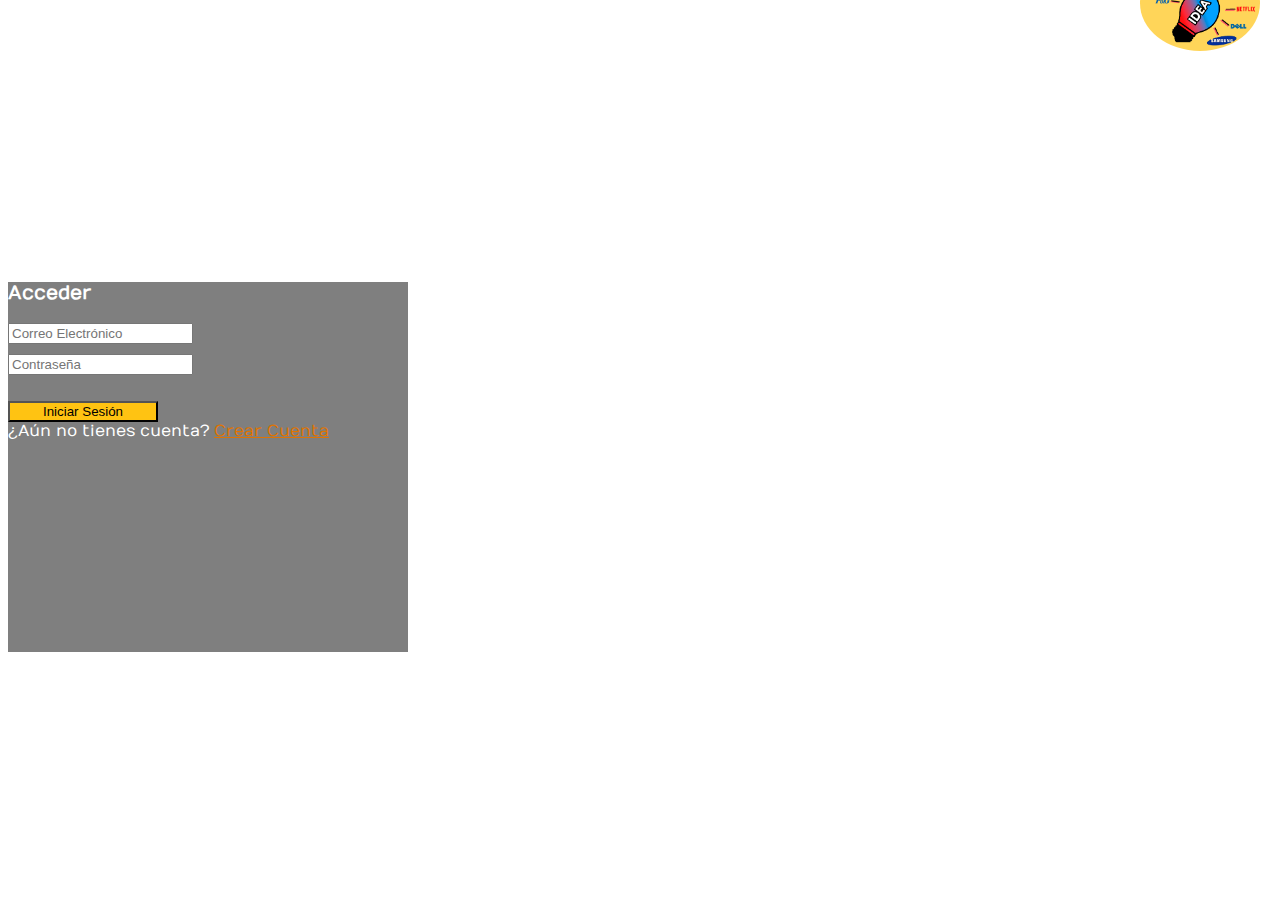
<file: target/classes/templates/index.html>
<link href="https://cdn.jsdelivr.net/npm/bootstrap@5.0.0-beta1/dist/css/bootstrap.min.css" rel="stylesheet" integrity="sha384-giJF6kkoqNQ00vy+HMDP7azOuL0xtbfIcaT9wjKHr8RbDVddVHyTfAAsrekwKmP1" crossorigin="anonymous">

<!DOCTYPE html>
<html>

<head>
    <title>Cacharerro</title>

    <link rel="stylesheet" href="https://stackpath.bootstrapcdn.com/bootstrap/4.1.3/css/bootstrap.min.css" integrity="sha384-MCw98/SFnGE8fJT3GXwEOngsV7Zt27NXFoaoApmYm81iuXoPkFOJwJ8ERdknLPMO" crossorigin="anonymous">

    <!--Fontawesome CDN-->
    <link rel="stylesheet" href="https://use.fontawesome.com/releases/v5.3.1/css/all.css" integrity="sha384-mzrmE5qonljUremFsqc01SB46JvROS7bZs3IO2EmfFsd15uHvIt+Y8vEf7N7fWAU" crossorigin="anonymous">
    <link rel="stylesheet" type="text/css" href="css/styles.css">
    <link rel="stylesheet" type="text/css" href="css/bienvenido.css">
    <script src="https://ajax.googleapis.com/ajax/libs/jquery/3.5.1/jquery.min.js"></script>
    <script type="text/javascript" language="javascript" src="js/login.js"></script>
    <script type="text/javascript" language="javascript" src="js/popup.js"></script>
</head>

<body>
    <div class="container">
        <div class="d-flex justify-content-center h-100">
            <div class="card">
                <div class="card-header">
                    <h3>Acceder</h3>
                    <div class="d-flex justify-content-end social_icon">
                        <span><img id="Git" src="img/Captura.png" alt="MDN">  </span>
                    </div>
                </div>
                <div class="card-body">
                    <form>
                        <div class="input-group form-group">
                            <div class="input-group-prepend">
                                <span class="input-group-text"><i class="fas fa-user"></i></span>
                            </div>
                            <input type="email" id="correo" class="form-control" placeholder="Correo Electrónico" required>

                        </div>
                        <div class="input-group form-group">
                            <div class="input-group-prepend">
                                <span class="input-group-text"><i class="fas fa-key"></i></span>
                            </div>
                            <input type="password" id="contraseña" class="form-control" placeholder="Contraseña" required>
                        </div>

                    </form>
                    <div class="form-group">
                        <a id="win-container"> <input type="submit" id="iniciar" value="Iniciar Sesión" class="btn float-right login_btn"></a>
                        <!-- <a href='#container-all'> <input type="submit" id="iniciar" value="Iniciar Sesión" class="btn float-right login_btn"></a> -->
                    </div>
                </div>
                <div class="card-footer">
                    <div class="d-flex justify-content-center links">
                        ¿Aún no tienes cuenta?<a href="register.html">Crear Cuenta</a>
                    </div>


                </div>
            </div>
        </div>

        <div class="container-all" id="container-all">

            <div class="popup" id="popup">
                <div class='contenedor-popup'>
                    <h3>Bienvenido Administrador</h3>
                    <form action="">
                        <span><img id="Git" src="img/perfil.jpg" alt="MDN">  </span>
                        <div class="contenedor-inputs" id="usuario">

                        </div>
                    </form>
                </div>
                <div>
                    <form action="AdminUsuarios.html">
                        <a><input type="submit" value="Administración de Usuarios" class="btn float-right inicio_btn" button style="margin: 10px" /></a>
                    </form>
                    <p></p>
                    <form action="inventario.html">
                        <a><input type="submit" value="Administración de Productos" class="btn float-right inicio_btn" button style="margin: 10px" /></a>
                    </form>

                </div>
                <a href="#" id="btn-exit-popup" onclick="popupclose()" class="btn-exit-popup"><span>x</span></a>
            </div>
        </div>

        <!--pop up usuario Estandar-->
        <div class="container-all" id="container1-all">

            <div class="popup" id="popup">
                <div class='contenedor-popup'>
                    <h3>Bienvenido Usuario</h3>
                    <form action="">
                        <span><img id="Git" src="img/perfil.jpg" alt="MDN">  </span>
                        <div class="contenedor-inputs" id="usuario1">

                        </div>
                    </form>
                </div>
                <div>
                    <form action="menuEstandar.html">
                        <a><input type="submit" value="Menú Estándar" class="btn float-right inicio_btn" button style="margin: 10px" /></a>
                    </form>
                </div>
                <a href="#" id="btn-exit-popup" onclick="popupclose1()" class="btn-exit-popup"><span>x</span></a>
            </div>
        </div>

        <!--pop up usuario Coordinador-->
        <div class="container-all" id="container2-all">

            <div class="popup" id="popup">
                <div class='contenedor-popup'>
                    <h3>Bienvenido Coordinador</h3>
                    <form action="">
                        <span><img id="Git" src="img/perfil.jpg" alt="MDN">  </span>
                        <div class="contenedor-inputs" id="usuario2">

                        </div>
                        <div class="contenedor-inputs" id="zonaLogin"></div>
                    </form>

                </div>
                <div>
                    <form action="ordenes.html">
                        <a><input type="submit" value="Gestion de Ordenes" class="btn float-right inicio_btn" button style="margin: 10px" /></a>
                    </form>

                    <p></p>

                    <form action="index.html">
                        <a><input type="submit" value="Cerrar Sesión" class="btn float-right inicio_btn" button style="margin: 10px" /></a>
                    </form>
                </div>

                <a href="#" id="btn-exit-popup" onclick="popupclose2()" class="btn-exit-popup"><span>x</span></a>
            </div>
        </div>

        <!--pop up usuario Asesor Comercial-->
        <div class="container-all" id="container3-all">

            <div class="popup" id="popup">
                <div class='contenedor-popup'>
                    <h3>Bienvenido Asesor</h3>
                    <form action="">
                        <span><img id="Git" src="img/perfil.jpg" alt="MDN"> </span>
                        <div class="contenedor-inputs" id="usuario3">

                        </div>
                        <div class="contenedor-inputs" id="zonaLogin"></div>
                    </form>

                </div>
                <div>
                    <form action="ordenesAsesor.html">
                        <a><input type="submit" value="Creación de Ordenes" class="btn float-right inicio_btn" button style="margin: 10px" /></a>
                    </form>

                    <p></p>

                    <form action="index.html">
                        <a><input type="submit" value="Cerrar Sesión" class="btn float-right inicio_btn" button style="margin: 10px" /></a>
                    </form>
                </div>

                <a href="#" id="btn-exit-popup" onclick="popupclose3()" class="btn-exit-popup"><span>x</span></a>
            </div>
        </div>

    </div>
</body>

</html>
</file>
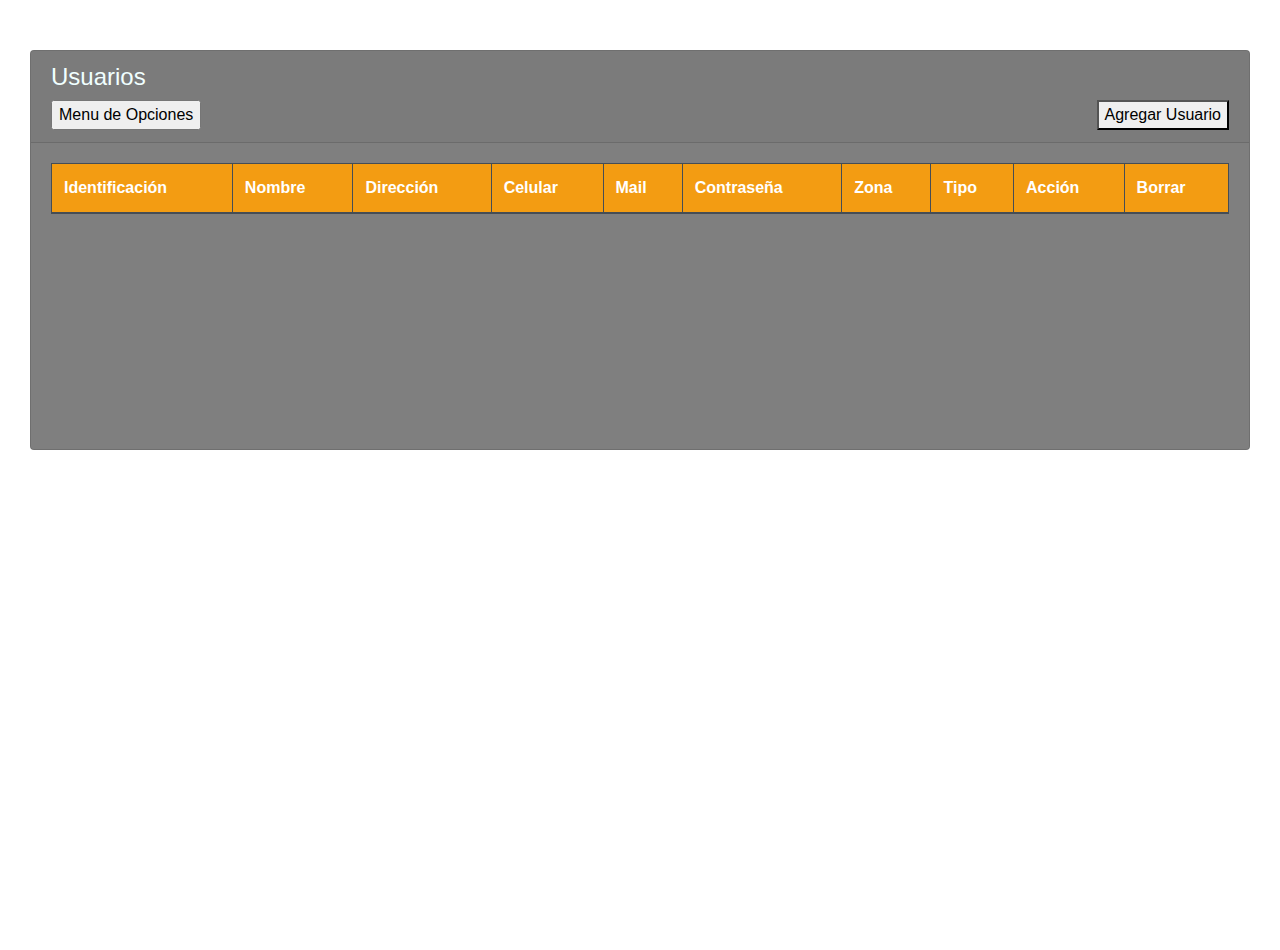
<file: target/classes/templates/AdminUsuarios.html>
<!DOCTYPE html>
<html lang="en">

<head>
    <meta charset="UTF-8" />
    <title>Administrar Usuarios</title>
    <link rel="stylesheet" href="https://cdnjs.cloudflare.com/ajax/libs/twitter-bootstrap/4.0.0-alpha.6/css/bootstrap.min.css" />
    <link rel="stylesheet" type="text/css" href="css/AdminUsuarios.css" />
    <link rel="stylesheet" href="https://stackpath.bootstrapcdn.com/bootstrap/4.1.3/css/bootstrap.min.css" integrity="sha384-MCw98/SFnGE8fJT3GXwEOngsV7Zt27NXFoaoApmYm81iuXoPkFOJwJ8ERdknLPMO" crossorigin="anonymous">
</head>

<body>
    <!-- partial:index.partial.html -->


    <div class="container">
        <div class="mx-auto col-sm-16 main-section" id="myTab" role="tablist">

            <div class="tab-content" id="myTabContent">

                <div class="tab-pane fade show active" id="list" role="tabpanel" aria-labelledby="list-tab">
                    <div class="card">

                        <div class="card-header">
                            <h4>Usuarios</h4>
                            <div>
                                <button type="button" style="float: right" onclick=openFormAdd() id="save">Agregar Usuario</button></div>

                            <form action="menuAdmin.html">
                                <input type="submit" value="Menu de Opciones" style="float: center" button style="margin: 20px" />
                            </form>
                        </div>



                        <div class="card-body">
                            <div class="table-responsive">
                                <table id="cloneList" class="table table-bordered table-hover table-striped table-dark ">
                                    <thead>
                                        <tr>
                                            <th scope="col">Identificación</th>
                                            <th scope="col">Nombre</th>
                                            <th scope="col">Dirección</th>
                                            <th scope="col">Celular</th>
                                            <th scope="col">Mail</th>
                                            <th scope="col">Contraseña</th>
                                            <th scope="col">Zona</th>
                                            <th scope="col">Tipo</th>
                                            <th scope="col">Acción</th>
                                            <th scope="col">Borrar</th>
                                        </tr>
                                    </thead>
                                    <tbody id="cloneList tbody">
                                    </tbody>
                                </table>
                            </div>
                        </div>

                    </div>
                </div>
            </div>
        </div>


        <div class="form-popup-bg">
            <div class="form-container">
                <button id="btnCloseForm" class="close-button">X</button>
                <form>
                    <!-- action=""-->
                    <h3>Actualizar Usuario</h3>
                    <form>
                        <input class="form-group" id="identificacion-usr" type="text" placeholder="Identificación" required>
                        <input class="form-group" id="nombre-usr" type="text" placeholder="Nombre" required>
                        <input class="form-group" id="direccion-usr" type="text" placeholder="Dirección" required>
                        <input class="form-group" id="celular-usr" type="text" placeholder="Celular" required>
                        <input class="form-group" id="email-usr" type="text" placeholder="Email" required>
                        <input class="form-group" id="contrasena-usr" type="text" placeholder="Contraseña" required>
                        <input class="form-group" id="zona-usr" type="text" placeholder="Zona" required>
                        <select class="form-group" id="tipo-usr" type="text" placeholder="Seleccione Tipo Usuario" required>
                            <option value="ASE">ASE</option>
                            <option value="COORD">COORD</option>     
                            <option value="ADM">ADM</option>                      
                        </select>
                        <div id="id_usr" value=""></div>
                        <button id="btn_post_update">Guardar</button>
                    </form>
            </div>
        </div>

        <div class="form1-popup-bg">
            <div class="form-container">
                <button id="btnCloseForm" class="close-button">X</button>
                <form>
                    <!-- action=""-->
                    <h3>Agregar Usuario</h3>
                    <form>
                        <!--   <input class="form-group" id="id1-usr" type="number" placeholder="Id" required> -->
                        <input class="form-group" id="identificacion1-usr" type="text" placeholder="Identificación" required>
                        <input class="form-group" id="nombre1-usr" type="text" placeholder="Nombre" required>
                        <input class="form-group" id="direccion1-usr" type="text" placeholder="Dirección" required>
                        <input class="form-group" id="celular1-usr" type="text" placeholder="Celular" required>
                        <input class="form-group" id="email1-usr" type="text" placeholder="Email" required>
                        <input class="form-group" id="contrasena1-usr" type="text" placeholder="Contraseña" required>
                        <input class="form-group" id="zona1-usr" type="text" placeholder="Zona" required>
                        <select class="form-group" id="tipo1-usr" type="text" placeholder="Seleccione Tipo Usuario" required>
                            <option value="ASE">ASE</option>
                            <option value="COORD">COORD</option>     
                            <option value="ADM">ADM</option>                      
                        </select>
                        <!--    <div id="id_usr" value=""></div> -->
                        <button id="btn_save_user">Guardar</button>
                    </form>
            </div>
        </div>
        <!-- partial -->
        <script src="https://cdnjs.cloudflare.com/ajax/libs/jquery/3.1.1/jquery.min.js"></script>
        <script src="js/AdminUsuarios.js"></script>
</body>

</html>
</file>
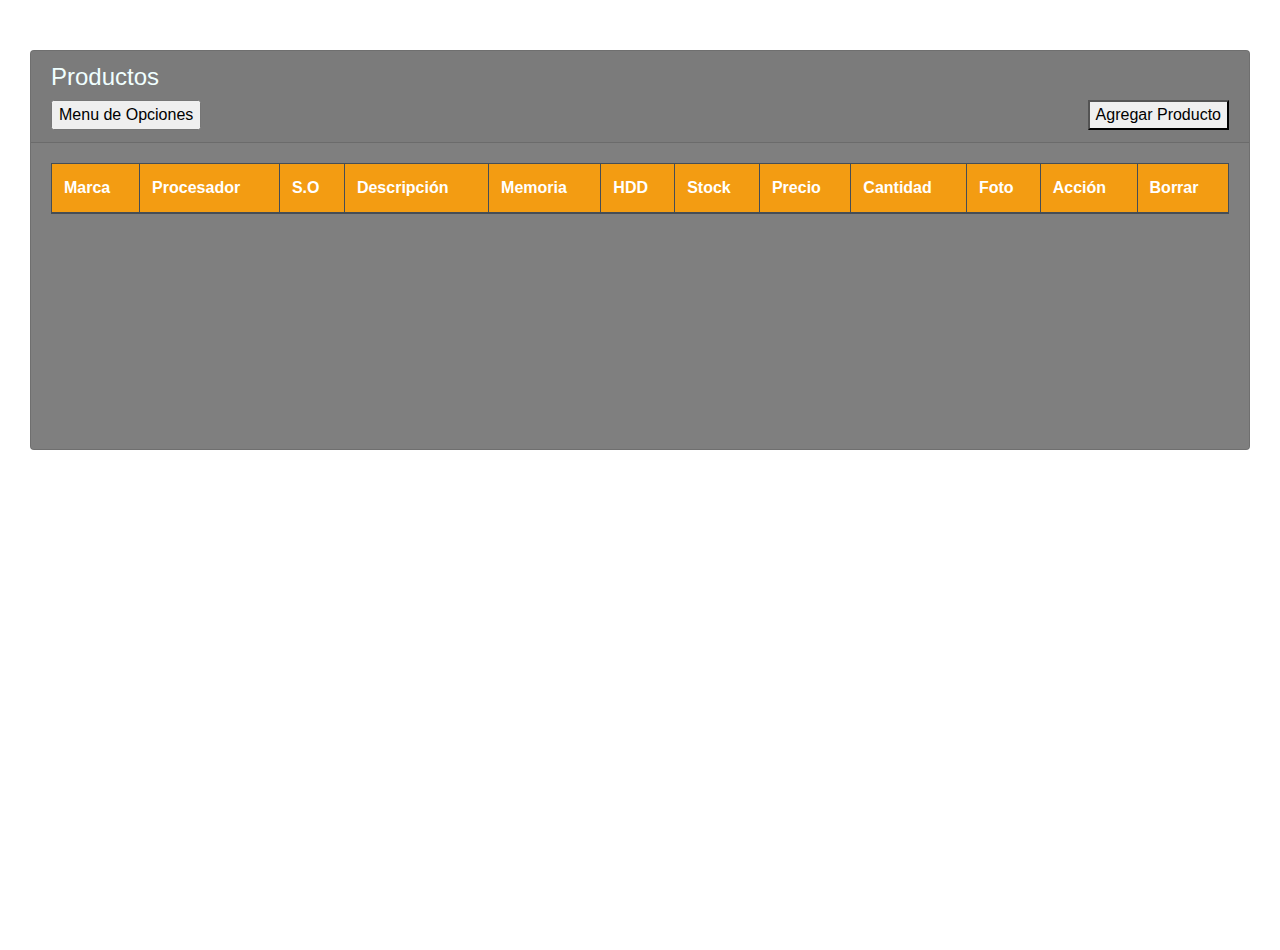
<file: target/classes/templates/inventario.html>
<!DOCTYPE html>
<html lang="en">

<head>
    <meta charset="UTF-8" />
    <title>Registrar Productos</title>
    <link rel="stylesheet" href="https://cdnjs.cloudflare.com/ajax/libs/twitter-bootstrap/4.0.0-alpha.6/css/bootstrap.min.css" />
    <link rel="stylesheet" type="text/css" href="css/inventario.css" />
    <link rel="stylesheet" href="https://stackpath.bootstrapcdn.com/bootstrap/4.1.3/css/bootstrap.min.css" integrity="sha384-MCw98/SFnGE8fJT3GXwEOngsV7Zt27NXFoaoApmYm81iuXoPkFOJwJ8ERdknLPMO" crossorigin="anonymous">
</head>

<body>
    <!-- partial:index.partial.html -->


    <div class="container">
        <div class="mx-auto col-sm-16 main-section" id="myTab" role="tablist">

            <div class="tab-content" id="myTabContent">
                <div class="tab-pane fade show active" id="list" role="tabpanel" aria-labelledby="list-tab">
                    <div class="card">
                        <div class="card-header">
                            <h4>Productos</h4>
                            <button type="button" style="float: right" onclick=openFormAddP()>Agregar Producto</button>

                            <form action="menu.html">
                                <input type="submit" value="Menu de Opciones" style="float: center" button style="margin: 20px" />
                            </form>

                        </div>



                        <div class="card-body">
                            <div class="table-responsive">
                                <table id="cloneList" class="table table-bordered table-hover table-striped table-dark ">
                                    <thead>
                                        <tr>
                                            <th scope="col">Marca</th>
                                            <th scope="col">Procesador</th>
                                            <th scope="col">S.O</th>
                                            <th scope="col">Descripción</th>
                                            <th scope="col">Memoria</th>
                                            <th scope="col">HDD</th>
                                            <th scope="col">Stock</th>
                                            <th scope="col">Precio</th>
                                            <th scope="col">Cantidad</th>
                                            <th scope="col">Foto</th>
                                            <th scope="col">Acción</th>
                                            <th scope="col">Borrar</th>
                                        </tr>
                                    </thead>
                                    <tbody id="cloneList tbody">
                                    </tbody>
                                </table>
                            </div>
                        </div>

                    </div>
                </div>
            </div>
        </div>


        <div class="form-popup-bg">
            <div class="form-container">
                <button id="btnCloseForm" class="close-button">X</button>
                <form>
                    <!-- action=""-->
                    <h3>Actualizar Producto</h3>
                    <form>
                        <input class="form-group" id="marca-producto" type="text" placeholder="Marca" required>
                        <input class="form-group" id="procesador-producto" type="text" placeholder="Procesador" required>
                        <input class="form-group" id="so-producto" type="text" placeholder="Sistema Operativo" required>
                        <input class="form-group" id="descripcion-producto" type="text" placeholder="Descripción" required>
                        <input class="form-group" id="memoria-producto" type="text" placeholder="Memoria" required>
                        <input class="form-group" id="hdd-producto" type="text" placeholder="Disco Duro" required>
                        <select class="form-group" id="stock-producto" type="text" placeholder="Disponibilidad" required>
                            <option value=true>Disponible</option>
                            <option value=false>No Disponible</option>     
                        </select>
                        <input class="form-group" id="precio-producto" type="number" placeholder="Precio" required>
                        <input class="form-group" id="cantidad-producto" type="number" placeholder="Cantidad" required>
                        <input class="form-group" id="foto-producto" type="text" placeholder="Fotografia">
                        <div id="id_pro" value=""></div>
                        <button id="btn_post_update">Guardar</button>
                    </form>
            </div>
        </div>

        <div class="form1-popup-bg">
            <div class="form-container">
                <button id="btnCloseForm" class="close-button">X</button>
                <form>
                    <!-- action=""-->
                    <h3>Agregar Producto</h3>
                    <form>
                        <!-- <input class="form-group" id="id1-producto" type="text" placeholder="Id" required> -->
                        <input class="form-group" id="marca1-producto" type="text" placeholder="Marca" required>
                        <input class="form-group" id="procesador1-producto" type="text" placeholder="Procesador" required>
                        <input class="form-group" id="so1-producto" type="text" placeholder="Sistema Operativo" required>
                        <input class="form-group" id="descripcion1-producto" type="text" placeholder="Descripción" required>
                        <input class="form-group" id="memoria1-producto" type="text" placeholder="Memoria" required>
                        <input class="form-group" id="hdd1-producto" type="text" placeholder="Disco Duro" required>
                        <select class="form-group" id="stock1-producto" type="text" placeholder="Disponibilidad" required>
                                <option value=true>Disponible</option>
                                <option value=false>No Disponible</option>     
                            </select>
                        <input class="form-group" id="precio1-producto" type="number" placeholder="Precio" required>
                        <input class="form-group" id="cantidad1-producto" type="number" placeholder="Cantidad" required>
                        <input class="form-group" id="foto1-producto" type="text" placeholder="Fotografia">
                        <div id="id_pro" value=""></div>
                        <button id="btn_post_create">Guardar</button>
                    </form>
            </div>
        </div>
        <!-- partial -->
        <script src="https://cdnjs.cloudflare.com/ajax/libs/jquery/3.1.1/jquery.min.js"></script>
        <script src="js/inventario.js"></script>
</body>

</html>
</file>
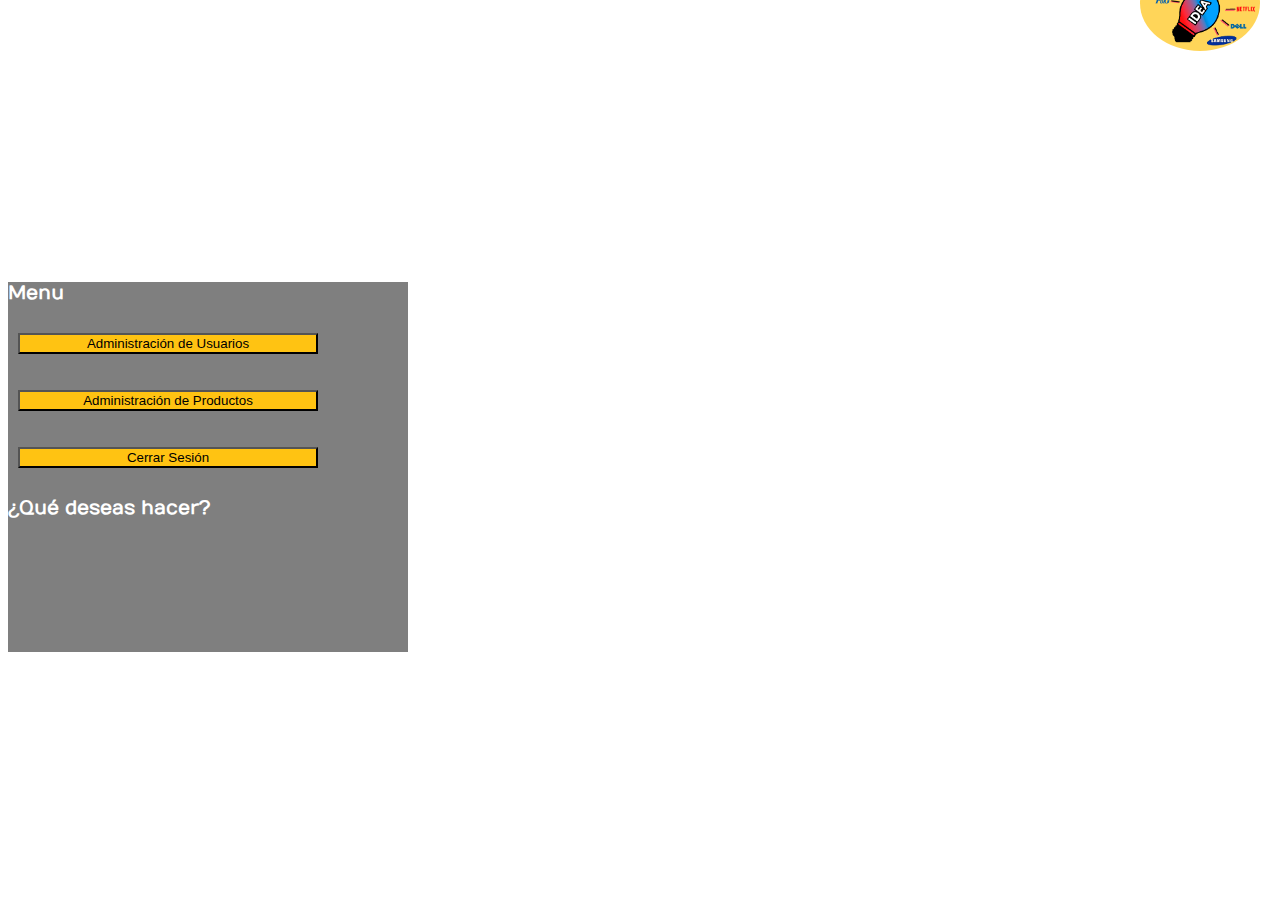
<file: target/classes/templates/menu.html>
<link href="https://cdn.jsdelivr.net/npm/bootstrap@5.0.0-beta1/dist/css/bootstrap.min.css" rel="stylesheet" integrity="sha384-giJF6kkoqNQ00vy+HMDP7azOuL0xtbfIcaT9wjKHr8RbDVddVHyTfAAsrekwKmP1" crossorigin="anonymous">

<!DOCTYPE html>
<html>

<head>
    <title>Menu Cacharerro</title>

    <link rel="stylesheet" href="https://stackpath.bootstrapcdn.com/bootstrap/4.1.3/css/bootstrap.min.css" integrity="sha384-MCw98/SFnGE8fJT3GXwEOngsV7Zt27NXFoaoApmYm81iuXoPkFOJwJ8ERdknLPMO" crossorigin="anonymous">

    <!--Fontawesome CDN-->
    <link rel="stylesheet" href="https://use.fontawesome.com/releases/v5.3.1/css/all.css" integrity="sha384-mzrmE5qonljUremFsqc01SB46JvROS7bZs3IO2EmfFsd15uHvIt+Y8vEf7N7fWAU" crossorigin="anonymous">
    <link rel="stylesheet" type="text/css" href="css/styles.css">
    <link rel="stylesheet" type="text/css" href="css/bienvenido.css">
    <script src="https://ajax.googleapis.com/ajax/libs/jquery/3.5.1/jquery.min.js"></script>
    <script type="text/javascript" language="javascript" src="js/register.js"></script>

</head>

<body>
    <div class="container">
        <div class="d-flex justify-content-center h-100">
            <div class="card">
                <div class="card-header">
                    <h3>Menu</h3>

                    <div class="d-flex justify-content-end social_icon">
                        <span><img id="Git" src="img/Captura.png" alt="MDN">  </span>
                    </div>
                </div>
                <div class="card-body">

                    <div>
                        <form action="AdminUsuarios.html">
                            <a><input type="submit" value="Administración de Usuarios" class="btn float-right inicio_btn" button style="margin: 10px" /></a>
                        </form>

                        <form action="inventario.html">
                            <a><input type="submit" value="Administración de Productos" class="btn float-right inicio_btn" button style="margin: 10px" /></a>
                        </form>

                        <form action="index.html">
                            <a><input type="submit" value="Cerrar Sesión" class="btn float-right inicio_btn" button style="margin: 10px" /></a>
                        </form>

                    </div>

                </div>
                <div class="card-footer">
                    <div class="d-flex justify-content-center links">
                        <h3>¿Qué deseas hacer?</h3>
                    </div>



</body>

</html>
</file>
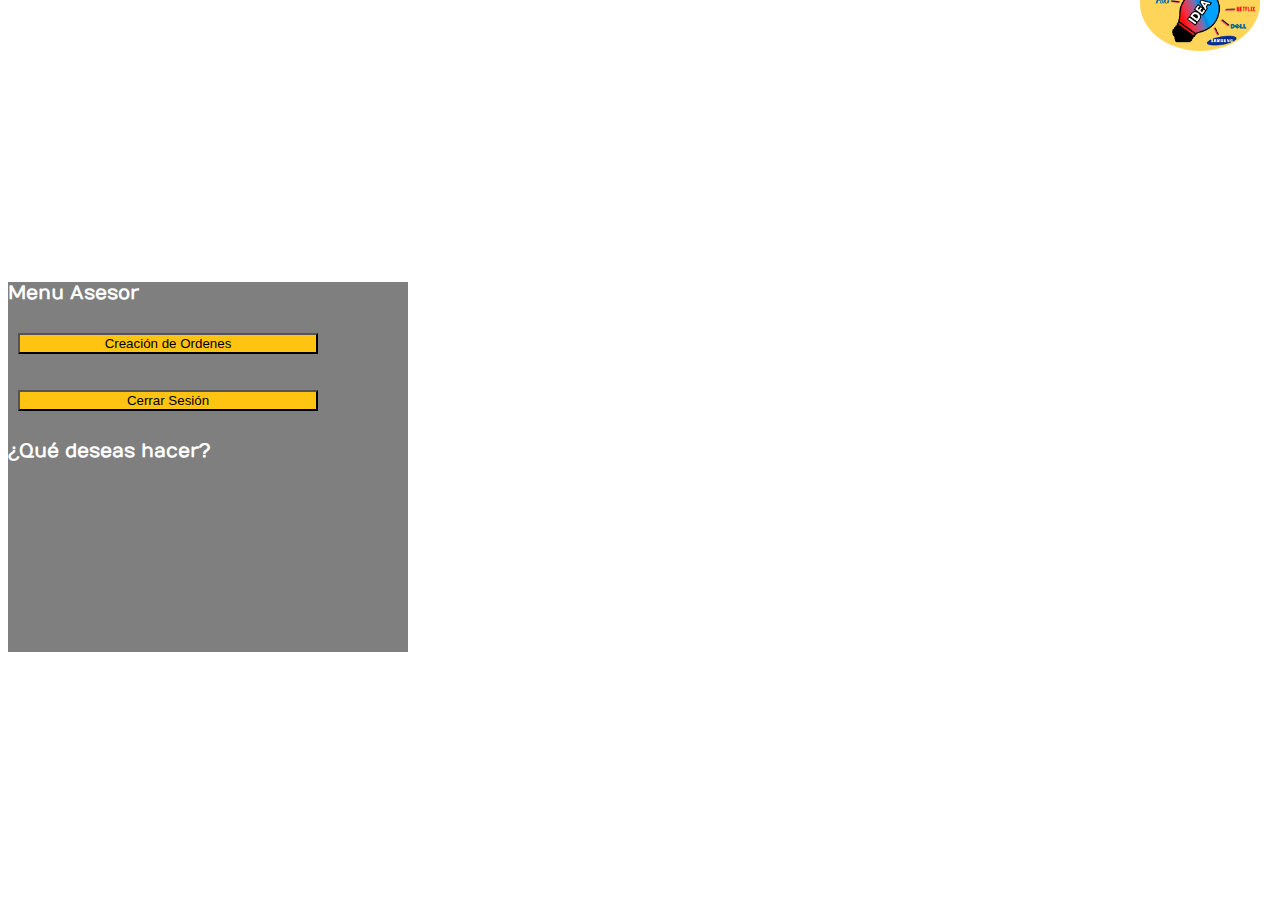
<file: target/classes/templates/menuAsesor.html>
<link href="https://cdn.jsdelivr.net/npm/bootstrap@5.0.0-beta1/dist/css/bootstrap.min.css" rel="stylesheet" integrity="sha384-giJF6kkoqNQ00vy+HMDP7azOuL0xtbfIcaT9wjKHr8RbDVddVHyTfAAsrekwKmP1" crossorigin="anonymous">

<!DOCTYPE html>
<html>

<head>
    <title>Menu Cacharerro</title>

    <link rel="stylesheet" href="https://stackpath.bootstrapcdn.com/bootstrap/4.1.3/css/bootstrap.min.css" integrity="sha384-MCw98/SFnGE8fJT3GXwEOngsV7Zt27NXFoaoApmYm81iuXoPkFOJwJ8ERdknLPMO" crossorigin="anonymous">

    <!--Fontawesome CDN-->
    <link rel="stylesheet" href="https://use.fontawesome.com/releases/v5.3.1/css/all.css" integrity="sha384-mzrmE5qonljUremFsqc01SB46JvROS7bZs3IO2EmfFsd15uHvIt+Y8vEf7N7fWAU" crossorigin="anonymous">
    <link rel="stylesheet" type="text/css" href="css/styles.css">
    <link rel="stylesheet" type="text/css" href="css/bienvenido.css">
    <script src="https://ajax.googleapis.com/ajax/libs/jquery/3.5.1/jquery.min.js"></script>
    <script type="text/javascript" language="javascript" src="js/register.js"></script>

</head>

<body>
    <div class="container">
        <div class="d-flex justify-content-center h-100">
            <div class="card">
                <div class="card-header">
                    <h3>Menu Asesor</h3>

                    <div class="d-flex justify-content-end social_icon">
                        <span><img id="Git" src="img/Captura.png" alt="MDN">  </span>
                    </div>
                </div>
                <div class="card-body">

                    <div>
                        <form action="inventario.html">
                            <a><input type="submit" value="Creación de Ordenes" class="btn float-right inicio_btn" button style="margin: 10px" /></a>
                        </form>

                        <form action="index.html">
                            <a><input type="submit" value="Cerrar Sesión" class="btn float-right inicio_btn" button style="margin: 10px" /></a>
                        </form>

                    </div>

                </div>
                <div class="card-footer">
                    <div class="d-flex justify-content-center links">
                        <h3>¿Qué deseas hacer?</h3>
                    </div>



</body>

</html>
</file>
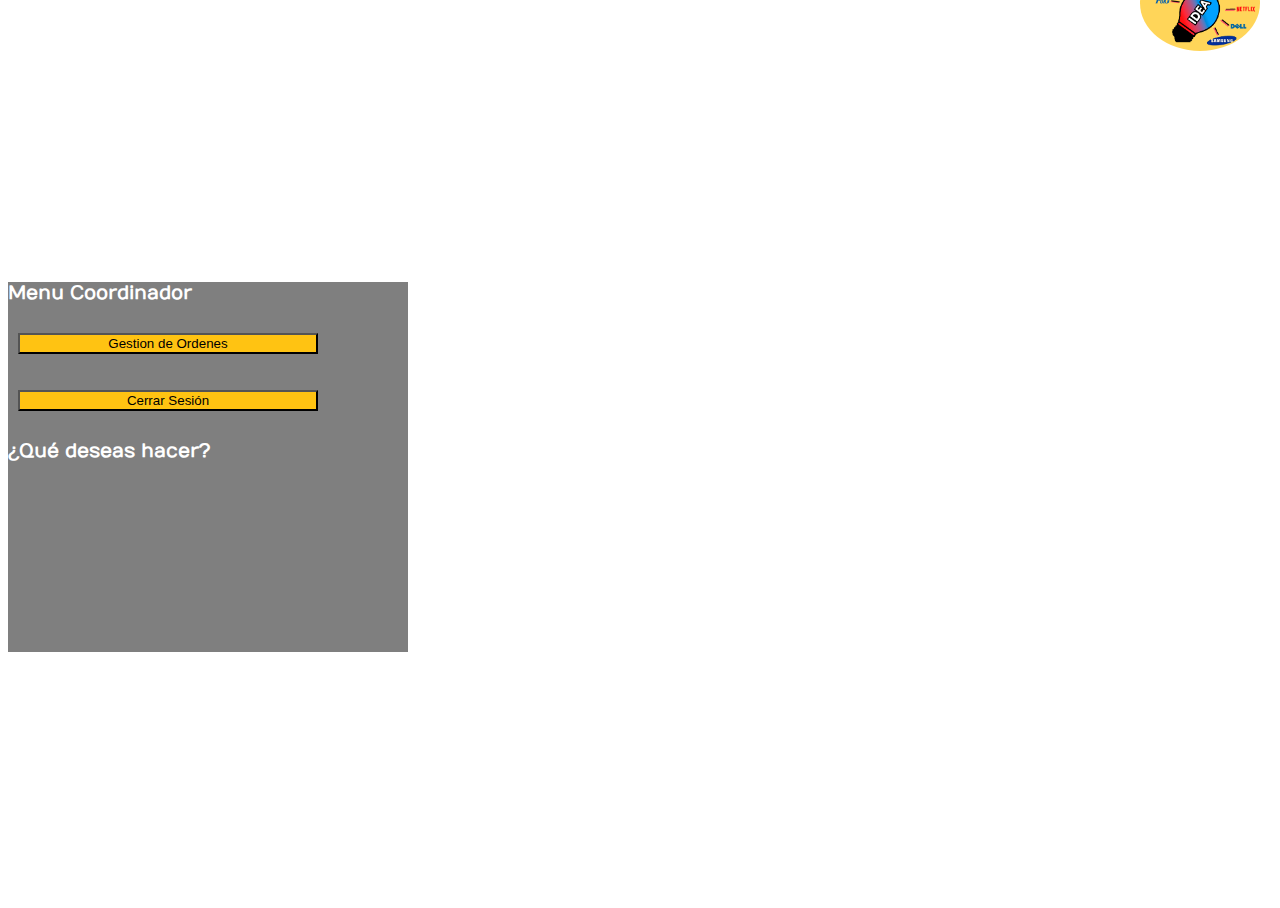
<file: target/classes/templates/menuCoordinador.html>
<link href="https://cdn.jsdelivr.net/npm/bootstrap@5.0.0-beta1/dist/css/bootstrap.min.css" rel="stylesheet" integrity="sha384-giJF6kkoqNQ00vy+HMDP7azOuL0xtbfIcaT9wjKHr8RbDVddVHyTfAAsrekwKmP1" crossorigin="anonymous">

<!DOCTYPE html>
<html>

<head>
    <title>Menu Cacharerro</title>

    <link rel="stylesheet" href="https://stackpath.bootstrapcdn.com/bootstrap/4.1.3/css/bootstrap.min.css" integrity="sha384-MCw98/SFnGE8fJT3GXwEOngsV7Zt27NXFoaoApmYm81iuXoPkFOJwJ8ERdknLPMO" crossorigin="anonymous">

    <!--Fontawesome CDN-->
    <link rel="stylesheet" href="https://use.fontawesome.com/releases/v5.3.1/css/all.css" integrity="sha384-mzrmE5qonljUremFsqc01SB46JvROS7bZs3IO2EmfFsd15uHvIt+Y8vEf7N7fWAU" crossorigin="anonymous">
    <link rel="stylesheet" type="text/css" href="css/styles.css">
    <link rel="stylesheet" type="text/css" href="css/bienvenido.css">
    <script src="https://ajax.googleapis.com/ajax/libs/jquery/3.5.1/jquery.min.js"></script>
    <script type="text/javascript" language="javascript" src="js/register.js"></script>

</head>

<body>
    <div class="container">
        <div class="d-flex justify-content-center h-100">
            <div class="card">
                <div class="card-header">
                    <h3>Menu Coordinador</h3>

                    <div class="d-flex justify-content-end social_icon">
                        <span><img id="Git" src="img/Captura.png" alt="MDN">  </span>
                    </div>
                </div>
                <div class="card-body">

                    <div>
                        <form action="ordenes.html">
                            <a><input type="submit" value="Gestion de Ordenes" class="btn float-right inicio_btn" button style="margin: 10px" /></a>
                        </form>

                        <form action="index.html">
                            <a><input type="submit" value="Cerrar Sesión" class="btn float-right inicio_btn" button style="margin: 10px" /></a>
                        </form>

                    </div>

                </div>
                <div class="card-footer">
                    <div class="d-flex justify-content-center links">
                        <h3>¿Qué deseas hacer?</h3>
                    </div>



</body>

</html>
</file>
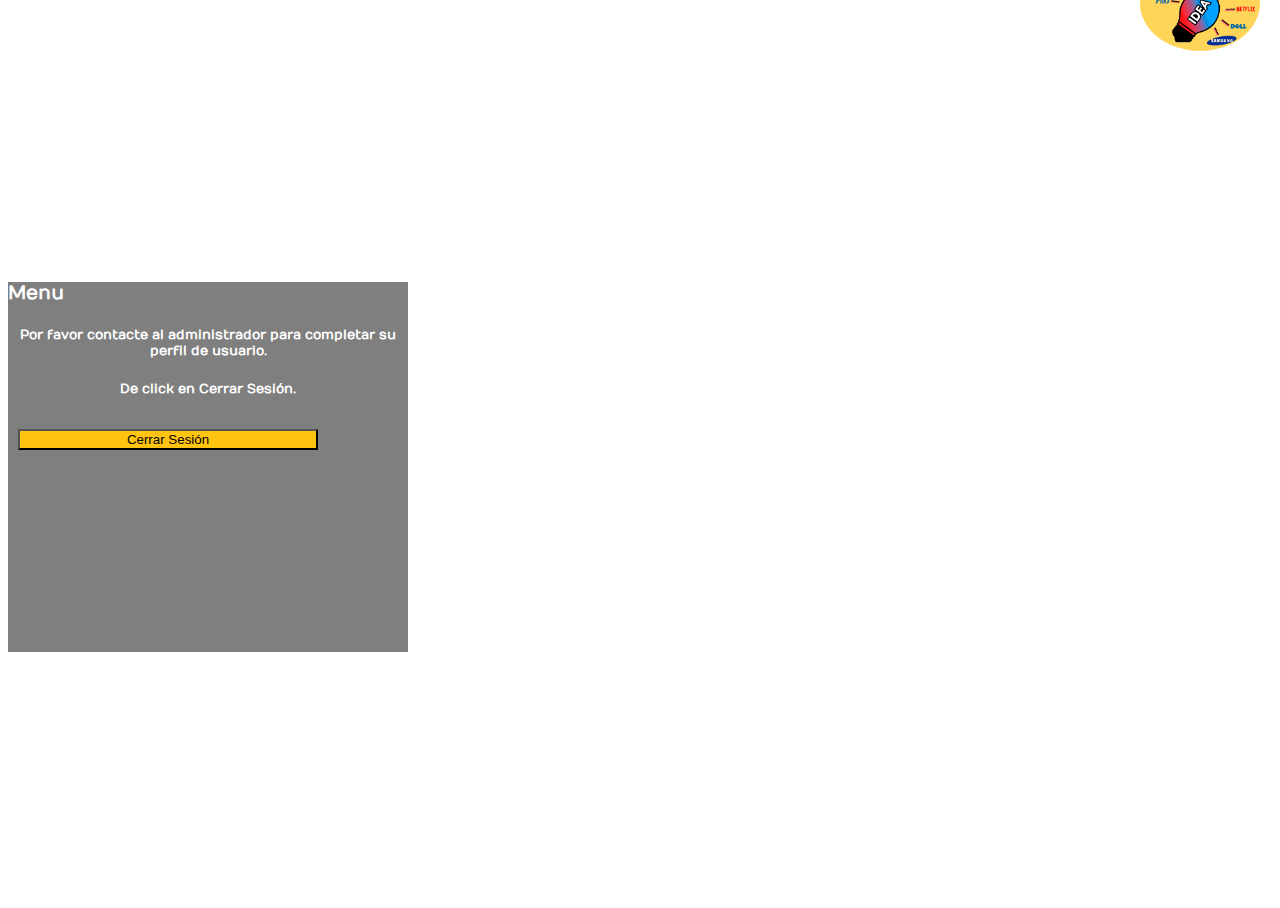
<file: target/classes/templates/menuEstandar.html>
<link href="https://cdn.jsdelivr.net/npm/bootstrap@5.0.0-beta1/dist/css/bootstrap.min.css" rel="stylesheet" integrity="sha384-giJF6kkoqNQ00vy+HMDP7azOuL0xtbfIcaT9wjKHr8RbDVddVHyTfAAsrekwKmP1" crossorigin="anonymous">

<!DOCTYPE html>
<html>

<head>
    <title>Menu Cacharerro</title>

    <link rel="stylesheet" href="https://stackpath.bootstrapcdn.com/bootstrap/4.1.3/css/bootstrap.min.css" integrity="sha384-MCw98/SFnGE8fJT3GXwEOngsV7Zt27NXFoaoApmYm81iuXoPkFOJwJ8ERdknLPMO" crossorigin="anonymous">

    <!--Fontawesome CDN-->
    <link rel="stylesheet" href="https://use.fontawesome.com/releases/v5.3.1/css/all.css" integrity="sha384-mzrmE5qonljUremFsqc01SB46JvROS7bZs3IO2EmfFsd15uHvIt+Y8vEf7N7fWAU" crossorigin="anonymous">
    <link rel="stylesheet" type="text/css" href="css/styles.css">
    <link rel="stylesheet" type="text/css" href="css/bienvenido.css">
    <script src="https://ajax.googleapis.com/ajax/libs/jquery/3.5.1/jquery.min.js"></script>
    <script type="text/javascript" language="javascript" src="js/register.js"></script>

</head>

<body>
    <div class="container">
        <div class="d-flex justify-content-center h-100">
            <div class="card">
                <div class="card-header">
                    <h3>Menu</h3>

                    <div class="d-flex justify-content-end social_icon">
                        <span><img id="Git" src="img/Captura.png" alt="MDN">  </span>
                    </div>
                </div>
                <div class="card-body">

                    <div>
                        <div class="card-header">
                            <p>
                                <h5>Por favor contacte al administrador para completar su perfil de usuario.</h5>
                                <h5>De click en Cerrar Sesión.</h5>
                            </p>
                        </div>

                        <form action="index.html">
                            <a><input type="submit" value="Cerrar Sesión" class="btn float-right inicio_btn" button style="margin: 10px" /></a>
                        </form>

                    </div>

                </div>
                <div class="card-footer">
                    <!-- <div class="d-flex justify-content-center links">
                        <h3>¿Qué deseas hacer?</h3>
                    </div> -->



</body>

</html>
</file>
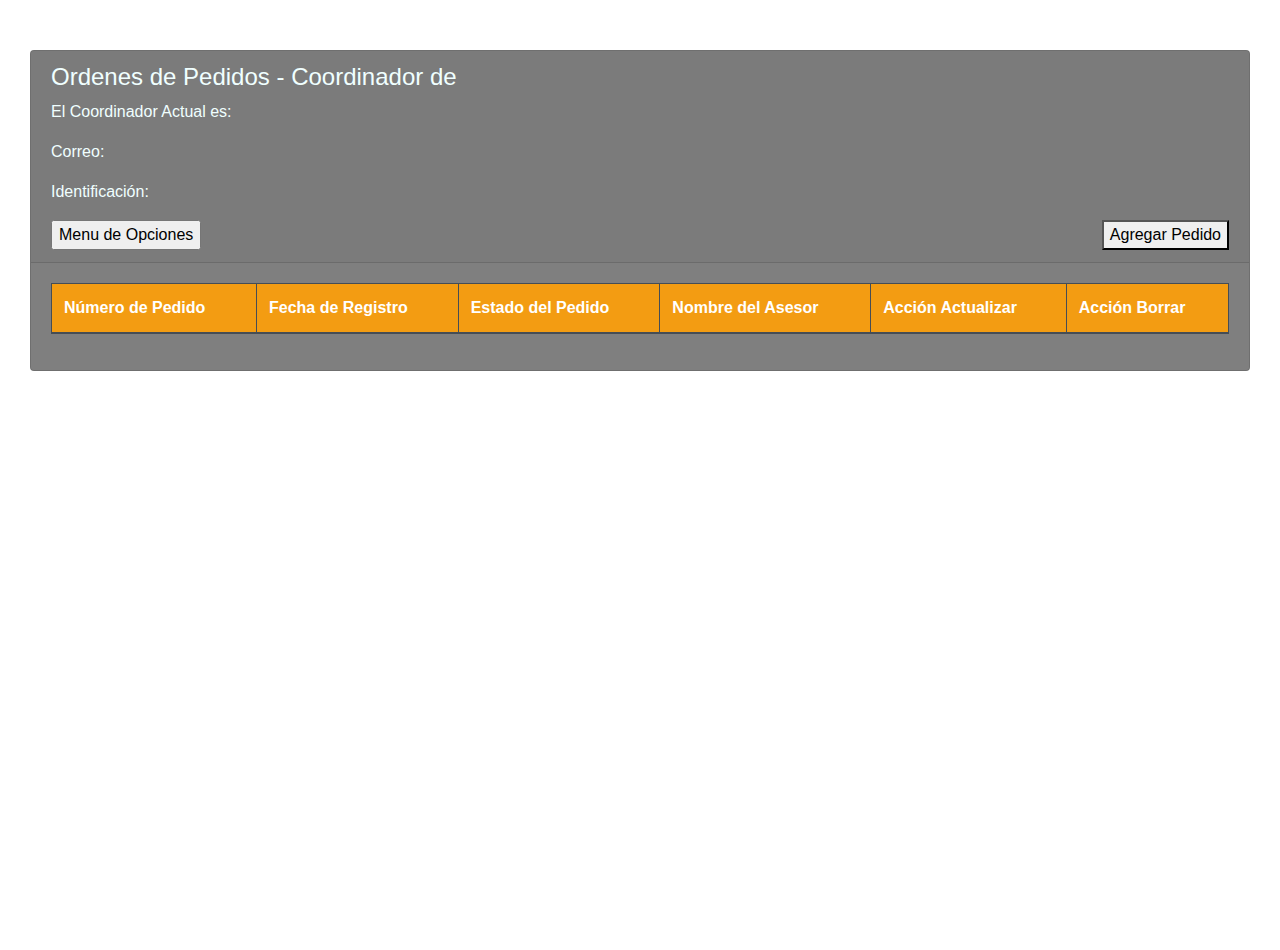
<file: target/classes/templates/ordenes.html>
<!DOCTYPE html>
<html lang="en">

<head>
    <meta charset="UTF-8" />
    <title>Registrar Ordenes - Coordinador de Zona</title>
    <link rel="stylesheet" href="https://cdnjs.cloudflare.com/ajax/libs/twitter-bootstrap/4.0.0-alpha.6/css/bootstrap.min.css" />
    <link rel="stylesheet" type="text/css" href="css/ordenes.css" />
    <link rel="stylesheet" href="https://stackpath.bootstrapcdn.com/bootstrap/4.1.3/css/bootstrap.min.css" integrity="sha384-MCw98/SFnGE8fJT3GXwEOngsV7Zt27NXFoaoApmYm81iuXoPkFOJwJ8ERdknLPMO" crossorigin="anonymous">
</head>

<body>
    <!-- partial:index.partial.html -->


    <div class="container">
        <div class="mx-auto col-sm-16 main-section" id="myTab" role="tablist">

            <div class="tab-content" id="myTabContent">
                <div class="tab-pane fade show active" id="list" role="tabpanel" aria-labelledby="list-tab">
                    <div class="card">
                        <div class="card-header">
                            <h4>Ordenes de Pedidos - Coordinador de <span id="zonaLogin"></span></h4>
                            <p>El Coordinador Actual es: <span id="usuario2"></span> </p>
                            <p>Correo: <span id="userEmail"></span> </p>
                            <p>Identificación: <span id="userIdentification"></span> </p>


                            <button type="button" style="float: right" onclick=openFormAddO()>Agregar Pedido</button>

                            <form action="menuCoordinador.html">
                                <input type="submit" value="Menu de Opciones" style="float: center" button style="margin: 20px" />
                            </form>

                        </div>



                        <div class="card-body">
                            <div class="table-responsive">
                                <table id="cloneList" class="table table-bordered table-hover table-striped table-dark ">
                                    <thead>
                                        <tr>
                                            <th scope="col">Número de Pedido</th>
                                            <th scope="col">Fecha de Registro</th>
                                            <th scope="col">Estado del Pedido</th>
                                            <th scope="col">Nombre del Asesor</th>
                                            <!-- <th scope="col">Zona</th> -->
                                            <th scope="col">Acción Actualizar</th>
                                            <th scope="col">Acción Borrar</th>
                                        </tr>
                                    </thead>
                                    <tbody id="cloneList tbody">
                                    </tbody>
                                </table>
                            </div>
                        </div>

                    </div>
                </div>
            </div>
        </div>


        <div class="form-popup-bg">
            <div class="form-container">
                <button id="btnCloseForm" class="close-button">X</button>
                <form>
                    <!-- action=""-->
                    <h3>Actualizar Pedido</h3>
                    <br>
                    <form>
                        <label for="numeroPedido">Numero de Pedido  &nbsp;&nbsp;&nbsp;&nbsp;&nbsp;&nbsp;&nbsp;&nbsp;&nbsp;&nbsp;&nbsp;&nbsp;   </label> <label for="fechaRegistro">Fecha de Registro &nbsp;&nbsp;&nbsp;&nbsp;&nbsp;&nbsp;&nbsp;&nbsp;&nbsp;&nbsp;&nbsp;&nbsp;&nbsp;</label>
                        <label for="asesor">Asesor</label>
                        <br>


                        <input class="form-group" id="numeroPedido" type="text" placeholder="Número de Pedido" required disabled>
                        <input class="form-group" id="fechaRegistro" type="text" placeholder="Fecha de Registro" required disabled>
                        <!--  <input class="form-group" id="estadoPedido" type="text" placeholder="Estado del pedido" required>-->
                        <input id="asesor" type="text" placeholder="Nombre del Asesor" required disabled>
                        <br>

                        <label for="fechaRegistro">Estado del Pedido: </label>
                        <select id="estadoPedido" class="form-group" required>
                            <option value=Pendiente>Pendiente</option>
                            <option value=Aprobada>Aprobada</option>
                            <option value=Rechazada>Rechazada</option>     
                        </select>


                        <!--<input class="form-group" id="zona-producto" type="text" placeholder="Zona" required>-->

                    </form>
                    <div id="detallePedido">


                    </div>
                    <div class="centrada" id="id_pro" value="">
                        <button class="btn btn-default" id="btn_post_update">Guardar Estado</button>

                        <form action="inventario.html">
                            <!-- <button>Ver Stock Disponible</button> -->
                        </form>
                    </div>
            </div>
        </div>

        <div class="form1-popup-bg">
            <div class="form-container">
                <button id="btnCloseForm" class="close-button">X</button>
                <form>
                    <!-- action=""-->
                    <h3>Agregar Pedido</h3>
                    <form>
                        <!-- <input class="form-group" id="id1-producto" type="text" placeholder="Id" required> -->
                        <input class="form-group" id="numeroPedido1" type="text" placeholder="Número de Pedido" required>
                        <input class="form-group" id="fechaRegistro1" type="text" placeholder="Fecha de Registro" required>
                        <input class="form-group" id="estadoPedido1" type="text" placeholder="Estado del Pedido" required>
                        <input class="form-group" id="asesor1" type="text" placeholder="Nombre del Asesor" required>
                        <!-- <input class="form-group" id="zona1-producto" type="text" placeholder="Zona" required> -->

                        <div id="id_pro" value=""></div>
                        <button id="btn_post_create">Guardar</button>
                    </form>
            </div>
        </div>


        <!-- ventana emergente para visualizar el stock-->

        <div class="form2-popup-bg">
            <div class="form-container">
                <button id="btnCloseForm" class="close-button">X</button>
                <form>
                    <!-- action=""-->
                    <h3>Visualizar Stock</h3>
                    <form>
                        <div class="card-body">
                            <div class="table-responsive">
                                <table id="cloneStockList" class="table table-bordered table-hover table-striped table-dark ">
                                    <thead>
                                        <tr>
                                            <th scope="col">Número de Pedido</th>
                                            <th scope="col">Fecha de Registro</th>
                                            <th scope="col">Estado del Pedido</th>
                                            <th scope="col">Nombre del Asesor</th>
                                            <!-- <th scope="col">Zona</th> -->
                                            <th scope="col">Acción Actualizar</th>
                                            <th scope="col">Acción Borrar</th>
                                        </tr>
                                    </thead>
                                    <tbody id="cloneStockList tbody">
                                    </tbody>
                                </table>
                            </div>
                        </div>

                    </form>
            </div>
        </div>



        <!-- partial -->
        <script src="https://cdnjs.cloudflare.com/ajax/libs/jquery/3.1.1/jquery.min.js"></script>
        <script src="js/ordenes.js"></script>
</body>

</html>
</file>
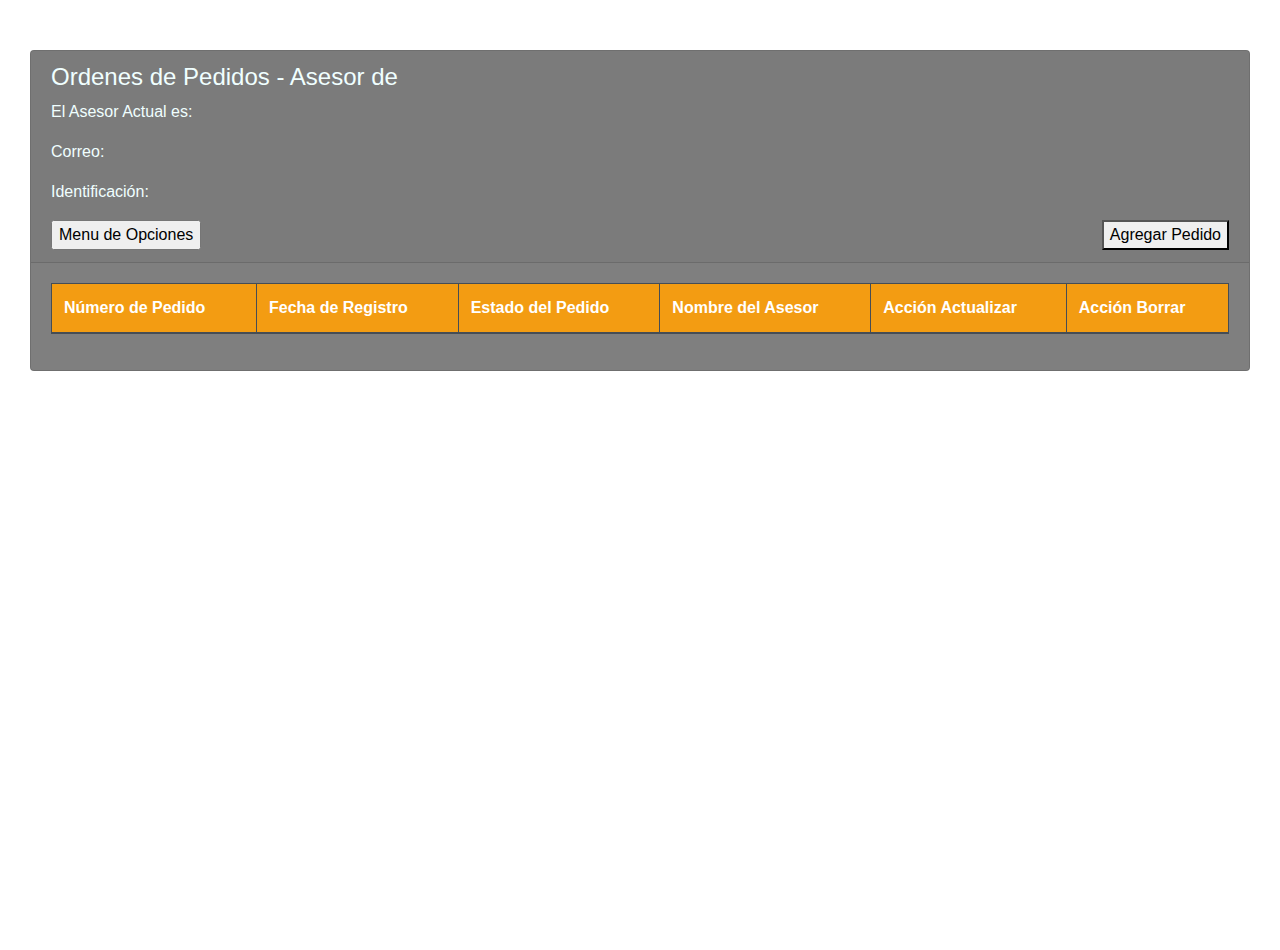
<file: target/classes/templates/ordenesAsesor.html>
<!DOCTYPE html>
<html lang="en">

<head>
    <meta charset="UTF-8" />
    <title>Registrar Ordenes - Asesor de Zona</title>
    <link rel="stylesheet" href="https://cdnjs.cloudflare.com/ajax/libs/twitter-bootstrap/4.0.0-alpha.6/css/bootstrap.min.css" />
    <link rel="stylesheet" type="text/css" href="css/ordenes.css" />
    <link rel="stylesheet" href="https://stackpath.bootstrapcdn.com/bootstrap/4.1.3/css/bootstrap.min.css" integrity="sha384-MCw98/SFnGE8fJT3GXwEOngsV7Zt27NXFoaoApmYm81iuXoPkFOJwJ8ERdknLPMO" crossorigin="anonymous">
</head>

<body>
    <!-- partial:index.partial.html -->


    <div class="container">
        <div class="mx-auto col-sm-16 main-section" id="myTab" role="tablist">

            <div class="tab-content" id="myTabContent">
                <div class="tab-pane fade show active" id="list" role="tabpanel" aria-labelledby="list-tab">
                    <div class="card">
                        <div class="card-header">
                            <h4>Ordenes de Pedidos - Asesor de <span id="zonaLogin"></span></h4>
                            <p>El Asesor Actual es: <span id="usuario2"></span> </p>
                            <p>Correo: <span id="userEmail"></span> </p>
                            <p>Identificación: <span id="userIdentification"></span> </p>


                            <button type="button" style="float: right" onclick=openFormAddO()>Agregar Pedido</button>

                            <form action="menuAsesor.html">
                                <input type="submit" value="Menu de Opciones" style="float: center" button style="margin: 20px" />
                            </form>

                        </div>



                        <div class="card-body">
                            <div class="table-responsive">
                                <table id="cloneList" class="table table-bordered table-hover table-striped table-dark ">
                                    <thead>
                                        <tr>
                                            <th scope="col">Número de Pedido</th>
                                            <th scope="col">Fecha de Registro</th>
                                            <th scope="col">Estado del Pedido</th>
                                            <th scope="col">Nombre del Asesor</th>
                                            <!-- <th scope="col">Zona</th> -->
                                            <th scope="col">Acción Actualizar</th>
                                            <th scope="col">Acción Borrar</th>
                                        </tr>
                                    </thead>
                                    <tbody id="cloneList tbody">
                                    </tbody>
                                </table>
                            </div>
                        </div>

                    </div>
                </div>
            </div>
        </div>


        <div class="form-popup-bg">
            <div class="form-container">
                <button id="btnCloseForm" class="close-button">X</button>
                <span id="tituloPedido"></span>
                <form>
                    <!-- action=""-->

                    <br>
                    <form>
                        <label for="numeroPedido">Numero de Pedido  &nbsp;&nbsp;&nbsp;&nbsp;&nbsp;&nbsp;&nbsp;&nbsp;&nbsp;&nbsp;&nbsp;&nbsp;   </label> <label for="fechaRegistro">Fecha de Registro &nbsp;&nbsp;&nbsp;&nbsp;&nbsp;&nbsp;&nbsp;&nbsp;&nbsp;&nbsp;&nbsp;&nbsp;&nbsp;</label>
                        <label for="asesor">Asesor</label>
                        <br>
                        <input class="form-group" id="numeroPedido" type="text" placeholder="Número de Pedido" required disabled>
                        <input class="form-group" id="fechaRegistro" type="text" placeholder="Fecha de Registro" required disabled>

                        <input id="asesor" type="text" placeholder="Nombre del Asesor" required disabled>
                        <label for="fechaRegistro">Estado del Pedido: </label>
                        <br>
                        <input class="form-group" id="estadoPedido" type="text" placeholder="Estado del pedido" required disabled>
                        <!--<input class="form-group" id="zona-producto" type="text" placeholder="Zona" required>-->
                    </form>
                    <div id="detallePedido">
                    </div>
                    <div class="centrada" id="id_pro" value="">
                        <button class="btn btn-default" id="btn_post_update">Guardar Estado</button>
                        <form action="inventario.html">
                            <!-- <button>Ver Stock Disponible</button> -->
                        </form>
                    </div>
            </div>
        </div>

        <div class="form1-popup-bg">
            <div class="form-container">
                <button id="btnCloseForm" class="close-button">X</button>
                <form>
                    <!-- action=""-->
                    <h3>Agregar Pedido</h3>
                    <form>
                        <!-- <input class="form-group" id="id1-producto" type="text" placeholder="Id" required> -->
                        <input class="form-group" id="fechaRegistroNuevoPedido" type="text" placeholder="Fecha de Registro" required>
                        <input class="form-group" id="asesor1" type="text" placeholder="Nombre del Asesor" required disabled>
                        <!-- <input class="form-group" id="zona1-producto" type="text" placeholder="Zona" required> -->
                        <div id="detallePedido2">

                        </div>
                        <div id="id_pro" value=""></div>
                        <button id="btn_post_create">Guardar</button>
                    </form>
            </div>
        </div>


        <!-- ventana emergente para visualizar el stock-->

        <div class="form2-popup-bg">
            <div class="form-container">
                <button id="btnCloseForm" class="close-button">X</button>
                <form>
                    <!-- action=""-->
                    <h3>Visualizar Stock</h3>
                    <form>
                        <div class="card-body">
                            <div class="table-responsive">
                                <table id="cloneStockList" class="table table-bordered table-hover table-striped table-dark ">
                                    <thead>
                                        <tr>
                                            <th scope="col">Número de Pedido</th>
                                            <th scope="col">Fecha de Registro</th>
                                            <th scope="col">Estado del Pedido</th>
                                            <th scope="col">Nombre del Asesor</th>
                                            <!-- <th scope="col">Zona</th> -->
                                            <th scope="col">Acción Actualizar</th>
                                            <th scope="col">Acción Borrar</th>
                                        </tr>
                                    </thead>
                                    <tbody id="cloneStockList tbody">
                                    </tbody>
                                </table>
                            </div>
                        </div>

                    </form>
            </div>
        </div>



        <!-- partial -->
        <script src="https://cdnjs.cloudflare.com/ajax/libs/jquery/3.1.1/jquery.min.js"></script>
        <script src="js/ordenesAsesor.js"></script>
</body>

</html>
</file>
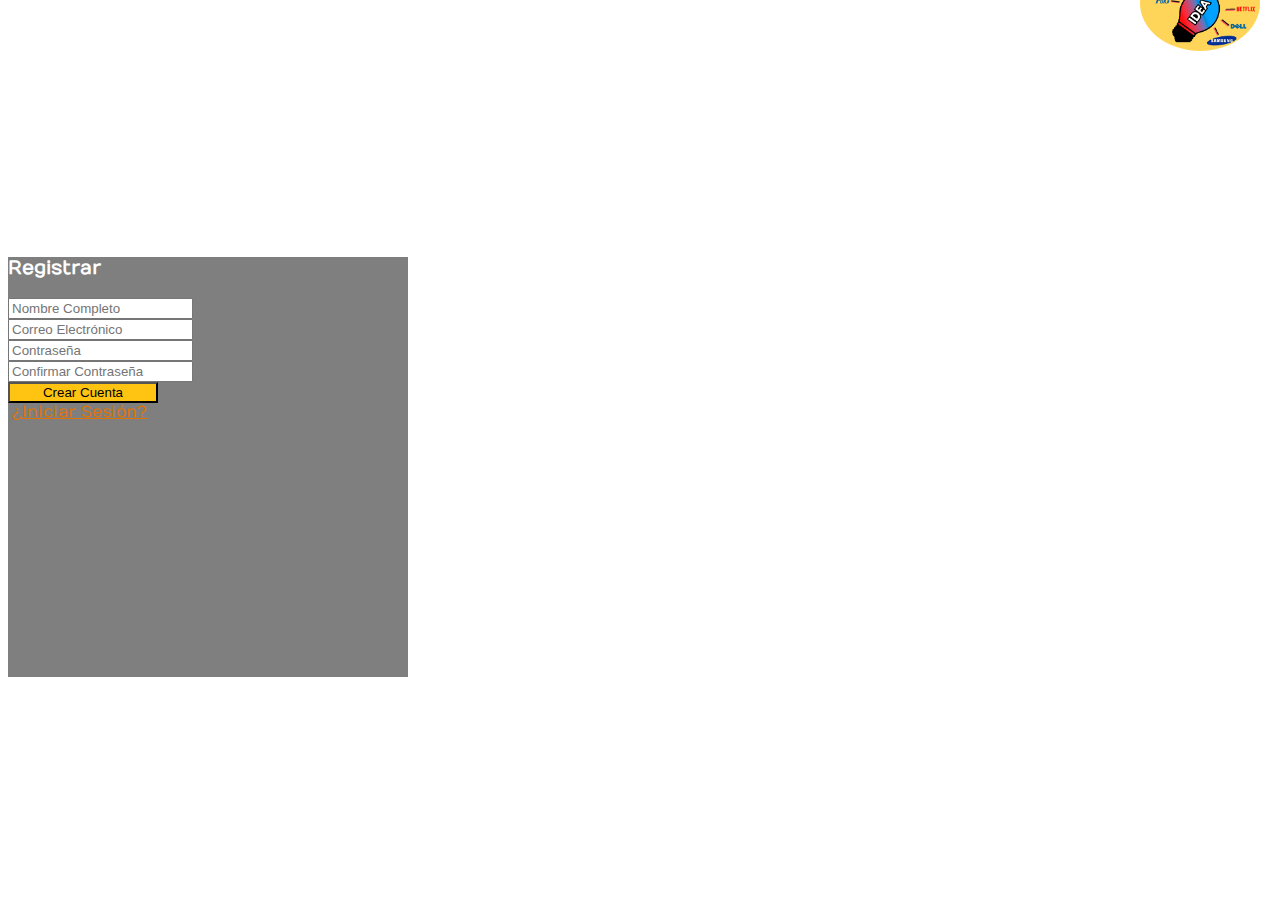
<file: target/classes/templates/register.html>
<!DOCTYPE html>
<html>

<head>
    <title>Cacharerro</title>

    <link rel="stylesheet" href="https://stackpath.bootstrapcdn.com/bootstrap/4.1.3/css/bootstrap.min.css" integrity="sha384-MCw98/SFnGE8fJT3GXwEOngsV7Zt27NXFoaoApmYm81iuXoPkFOJwJ8ERdknLPMO" crossorigin="anonymous">
    <!--<link href="https://cdn.jsdelivr.net/npm/bootstrap@5.0.0-beta1/dist/css/bootstrap.min.css" rel="stylesheet" integrity="sha384-giJF6kkoqNQ00vy+HMDP7azOuL0xtbfIcaT9wjKHr8RbDVddVHyTfAAsrekwKmP1" crossorigin="anonymous">-->

    <!--Fontawesome CDN-->
    <link rel="stylesheet" href="https://use.fontawesome.com/releases/v5.3.1/css/all.css" integrity="sha384-mzrmE5qonljUremFsqc01SB46JvROS7bZs3IO2EmfFsd15uHvIt+Y8vEf7N7fWAU" crossorigin="anonymous">
    <link rel="stylesheet" type="text/css" href="css/styles.css">
    <link rel="stylesheet" type="text/css" href="css/recursivo.css">
    <script src="https://ajax.googleapis.com/ajax/libs/jquery/3.5.1/jquery.min.js"></script>
    <script type="text/javascript" language="javascript" src="js/register.js"></script>
</head>

<body>
    <div class="container">
        <div class="d-flex justify-content-center h-100">
            <div class="card">
                <div class="card-header">
                    <h3>Registrar</h3>
                    <div class="d-flex justify-content-end social_icon">
                        <span><img id="Git" src="img/Captura.png" alt="MDN"> </span>
                    </div>
                </div>
                <div class="card-body">
                    <form action="login.html">
                        <div class="input-group form-group">
                            <div class="input-group-prepend">
                                <span class="input-group-text"><i class="fas fa-user"></i></span>
                            </div>
                            <input type="text" id="nombre" class="form-control" placeholder="Nombre Completo" required>

                        </div>
                        <div class="input-group form-group">
                            <div class="input-group-prepend">
                                <span class="input-group-text"><i class="fas fa-user"></i></span>
                            </div>
                            <input type="email" id="correo" class="form-control" placeholder="Correo Electrónico" required>

                        </div>
                        <div class="input-group form-group">
                            <div class="input-group-prepend">
                                <span class="input-group-text"><i class="fas fa-key"></i></span>
                            </div>
                            <input type="password" id="contraseña" class="form-control" placeholder="Contraseña" required>
                        </div>
                        <div class="input-group form-group">
                            <div class="input-group-prepend">
                                <span class="input-group-text"><i class="fas fa-key"></i></span>
                            </div>
                            <input type="password" id="confirmar" class="form-control" placeholder="Confirmar Contraseña" required>
                        </div>
                        <div class="alert alert-danger ocultar" id="alerta">
                            !Las contraseñas no coinciden¡
                        </div>

                    </form>
                    <div class="form-group">
                        <button id="crear" type="submit" class="btn float-right login_btn">Crear Cuenta</button>
                    </div>
                </div>
                <div class="card-footer">
                    <div class="d-flex justify-content-center links">
                        <a href="index.html">¿Iniciar Sesión?</a>

                    </div>

                </div>
            </div>
        </div>
    </div>
</body>

</html>
</file>
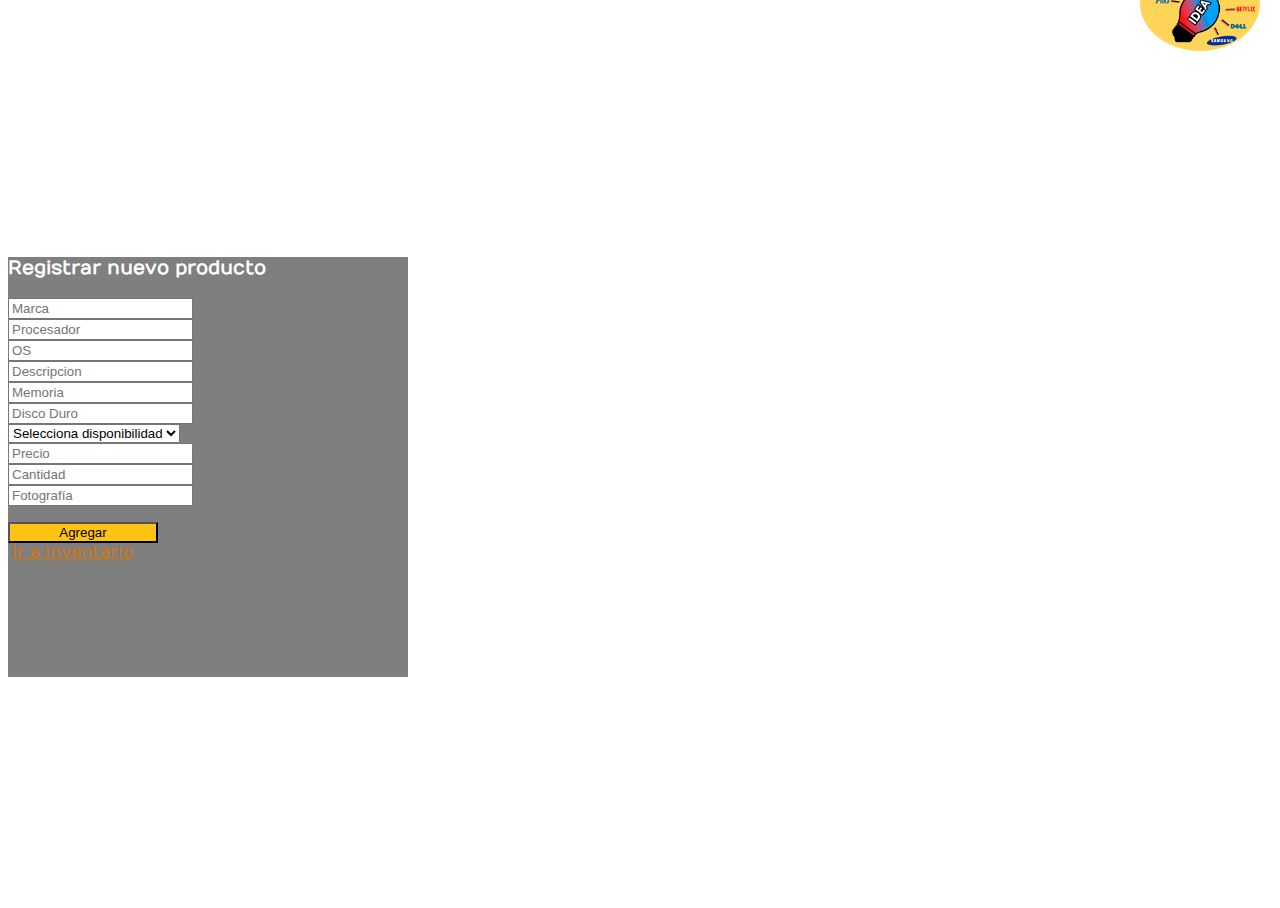
<file: target/classes/templates/registerproduct.html>
<link href="https://cdn.jsdelivr.net/npm/bootstrap@5.0.0-beta1/dist/css/bootstrap.min.css" rel="stylesheet" integrity="sha384-giJF6kkoqNQ00vy+HMDP7azOuL0xtbfIcaT9wjKHr8RbDVddVHyTfAAsrekwKmP1" crossorigin="anonymous">
<!DOCTYPE html>
<html>

<head>
    <title>Cacharerro</title>

    <link rel="stylesheet" href="https://stackpath.bootstrapcdn.com/bootstrap/4.1.3/css/bootstrap.min.css" integrity="sha384-MCw98/SFnGE8fJT3GXwEOngsV7Zt27NXFoaoApmYm81iuXoPkFOJwJ8ERdknLPMO" crossorigin="anonymous">

    <!--Fontawesome CDN-->
    <link rel="stylesheet" href="https://use.fontawesome.com/releases/v5.3.1/css/all.css" integrity="sha384-mzrmE5qonljUremFsqc01SB46JvROS7bZs3IO2EmfFsd15uHvIt+Y8vEf7N7fWAU" crossorigin="anonymous">
    <link rel="stylesheet" type="text/css" href="css/styles.css">
    <link rel="stylesheet" type="text/css" href="css/recursivo.css">
    <script src="https://ajax.googleapis.com/ajax/libs/jquery/3.5.1/jquery.min.js"></script>
    <script type="text/javascript" language="javascript" src="js/registerproduct.js"></script>
</head>

<body>
    <div class="container">
        <div class="d-flex justify-content-center h-100">
            <div class="card">
                <div class="card-header">
                    <h3>Registrar nuevo producto</h3>
                    <div class="d-flex justify-content-end social_icon">
                        <span><img id="Git" src="img/Captura.png" alt="MDN">  </span>
                    </div>
                </div>
                <div class="card-body">
                    <form action="login.html">
                        <div class="input-group form-group">
                            <div class="input-group-prepend">
                                <span class="input-group-text"><i class="far fa-copyright"></i></span>
                            </div>
                            <input type="brand_Prod" id="brand_Prod" class=" form-control " placeholder="Marca " required>
                        </div>

                        <div class="input-group form-group ">
                            <div class="input-group-prepend ">
                                <span class="input-group-text "><i class="fas fa-microchip "></i></span>
                            </div>
                            <input type="procesor_Prod " id="procesor_Prod " class="form-control " placeholder="Procesador " required>
                        </div>

                        <div class="input-group form-group ">
                            <div class="input-group-prepend ">
                                <span class="input-group-text "><i class="fas fa-desktop "></i></span>
                            </div>
                            <input type="os_Prod " id="os_Prod " class="form-control " placeholder="OS " required>
                        </div>

                        <div class="input-group form-group ">
                            <div class="input-group-prepend ">
                                <span class="input-group-text "><i class="fas fa-comments "></i></span>
                            </div>
                            <input type="description_Prod " id="description_Prod " class="form-control " placeholder="Descripcion " required>
                        </div>

                        <div class="input-group form-group ">
                            <div class="input-group-prepend ">
                                <span class="input-group-text "><i class="fas fa-memory "></i></span>
                            </div>
                            <input type="memory_Prod " id="memory_Prod " class="form-control " placeholder="Memoria " required>
                        </div>

                        <div class="input-group form-group ">
                            <div class="input-group-prepend ">
                                <span class="input-group-text "><i class="fas fa-hdd "></i></span>
                            </div>
                            <input type="hardDrive_Prod " id="hardDrive_Prod " class="form-control " placeholder="Disco Duro " required>
                        </div>

                        <div class="input-group form-group ">
                            <div class="input-group-prepend ">
                                <span class="input-group-text "><i class="fab fa-stack-overflow "></i></span>
                            </div>
                            <select name="availability_Prod " id="availability_Prod " class="form-control " required>
                                <option selected value=" ">Selecciona disponibilidad</option>
                                <option value="disponible ">Disponible</option>
                                <option value="noDisponible ">No disponible</option>
                            </select>
                        </div>

                        <div class="input-group form-group ">
                            <div class="input-group-prepend ">
                                <span class="input-group-text "><i class="fas fa-dollar-sign "></i></span>
                            </div>
                            <input type="price_Prod " id="price_Prod " class="form-control " placeholder="Precio " required>
                        </div>

                        <div class="input-group form-group ">
                            <div class="input-group-prepend ">
                                <span class="input-group-text "><i class="far fa-copy "></i></span>
                            </div>
                            <input type="quantity_Prod " id="quantity_Prod " class="form-control " placeholder="Cantidad " required>
                        </div>

                        <div class="input-group form-group ">
                            <div class="input-group-prepend ">
                                <span class="input-group-text "><i class="far fa-image "></i></span>
                            </div>
                            <input type="photography_Prod " id="photography_Prod " class="form-control " placeholder="Fotografía " required>
                        </div>


                    </form>
                    <div class="form-group ">
                        <button id="agregarproducto " type="submit " onclick="validarVacios()" class="btn float-right login_btn "> Agregar</button >
					</div>
			</div>
			<div class="card-footer ">
				<div class="d-flex justify-content-center links ">
					<a  href="Inventario.html ">Ir a inventario</a>
                    
				</div>
				
			</div>
		</div>
	</div>
</div>
</body>
</html>
</file>
<file: target/classes/templates/css/styles.css>
@import url('https://fonts.googleapis.com/css?family=Numans');

html,body{
background-image: url('http://getwallpapers.com/wallpaper/full/a/5/d/544750.jpg');
background-size: cover;
background-repeat: no-repeat;
height: 100%;
font-family: 'Numans', sans-serif;
}

.container{
height: 100%;
align-content: center;
}

.card{
height: 370px;
margin-top: auto;
margin-bottom: auto;
width: 400px;
background-color: rgba(0,0,0,0.5) !important;
}

.social_icon span{
font-size: 60px;
margin-left: 10px;
color: #FFC312;
}

.social_icon span:hover{
color: white;
cursor: pointer;
}

.card-header h3{
color: white;
}

.card-header h5{
    color: white;
    text-align: center;
    }

#Git{
    left: 0%;
    width: 120px;
    background-color: #ffd559;
	border-radius: 50%;
    transition: transform 80ms ease-in;
    background-image: linear-gradient(90deg, var(--blue) 0%, var(--lightblue) 74%);
}

.social_icon{
position: absolute;
right: 20px;
top: -45px;
}

.input-group-prepend span{
width: 50px;
background-color: #FFC312;
color: black;
border:0 !important;
}

input:focus{
outline: 0 0 0 0  !important;
box-shadow: 0 0 0 0 !important;

}

.remember{
color: white;
}

.remember input
{
width: 20px;
height: 20px;
margin-left: 15px;
margin-right: 5px;
}

.login_btn{
color: black;
background-color: #FFC312;
width: 150px;
}

.login_btn:hover{
color: black;
background-color: white;
}

.links{
color: white;
}

.links a{
margin-left: 4px;
}
.card-footer a
{
    
   color: #DF7401;
}
.msj:before{
    width: 0;
    height: 0;
    content:"";
    top:-5px;
    left:-14px;
    position:relative;
    border-style: solid;
    border-width: 0 13px 13px 0;
    border-color: transparent #ffffff transparent transparent;            
}
.msj-rta:after{
    width: 0;
    height: 0;
    content:"";
    top:-5px;
    left:14px;
    position:relative;
    border-style: solid;
    border-width: 13px 13px 0 0;
    border-color: whitesmoke transparent transparent transparent;           
}  

.inicio_btn {
    color: black;
    background-color: #FFC312;
    width: 300px;
}

.login_btn:hover {
    color: black;
    background-color: white;
}

.inicio_btn:hover {
    color: black;
    background-color: white;
}
</file>
<file: target/classes/templates/css/bienvenido.css>
@import url('https://fonts.googleapis.com/css2?family=Montserrat:wght@100;200;300;400;500;600;700;800&family=Poppins:wght@100;200;300;400;500;600;700;800&display=swap');

/** CONTAINER **/

.container {
    z-index: 1;
}

.header {
    z-index: 2;
}

.container-all {
    width: 100%;
    height: 100%;
    position: fixed;
    top: 50%;
    left: 50%;
    transform: translate(-50%, -50.1%);
    visibility: hidden;
    opacity: 0;
    transition: all 600ms ease;
    padding: 30px;
}


.active {
    background-color: rgba(0, 0, 0, 0.6);
    visibility: visible;
    opacity: 1;
}

.active .popup {
    top: 50%;
    left: 50%;
    transform: rotate(0deg) translate(-50%, -50%);
    visibility: visible;
}


/** POPUP **/

.popup {
    width: 100%;
    max-width: 800px;
    height: auto;
    position: relative;
    display: flex;
    top: -80%;
    left: -80%;
    transform: rotate(90deg) translate(-150%, 230%);
    background: #B0E0E6;
    padding: 30px;
    padding-right: 0px;
    border-radius: 20px;
    border: 1px solid rgba(0, 0, 0, 0.6);
    transition: all 600ms ease;
    visibility: hidden;
}

.contenedor-popup h3 {
    font-family: 'Poppins';
    font-weight: 700;
    font-size: 36px;
    margin-bottom: 20px;
}

.contenedor-popup {
    padding-left: 17px;
    width: 100%;
    text-align: center;
}

.form-control {
    margin-bottom: 10px;
}

a.btn-submit {
    position: relative;
    top: 10px;
}

.btn-exit-popup {
    font-weight: 900;
    width: 50px;
    height: 50px;
    position: relative;
    top: -40px;
    left: 10px;
    background: #000;
    color: #fff;
    padding: 12px 19px;
    border-radius: 50%;
}

#usuario {
    color: #000080;
}
</file>
<file: target/classes/templates/css/AdminUsuarios.css>
@font-face {
    font-family: "Roboto";
    font-style: normal;
    font-weight: 300;
    src: url(https://fonts.gstatic.com/s/roboto/v29/KFOlCnqEu92Fr1MmSU5fBBc9.ttf) format("truetype");
}

@font-face {
    font-family: "Roboto";
    font-style: normal;
    font-weight: 500;
    src: url(https://fonts.gstatic.com/s/roboto/v29/KFOlCnqEu92Fr1MmEU9fBBc9.ttf) format("truetype");
}

html,
body {
    background-image: url("http://getwallpapers.com/wallpaper/full/a/5/d/544750.jpg");
    background-size: cover;
    background-repeat: no-repeat;
    height: 100%;
    font-family: "Numans", sans-serif;
}

.form-popup-bg {
    position: absolute;
    top: 0;
    left: 0;
    right: 0;
    bottom: 0;
    display: flex;
    flex-direction: column;
    align-content: center;
    justify-content: center;
}

.form1-popup-bg {
    position: absolute;
    top: 0;
    left: 0;
    right: 0;
    bottom: 0;
    display: flex;
    flex-direction: column;
    align-content: center;
    justify-content: center;
}

.form-popup-bg {
    position: fixed;
    left: 0;
    top: 0;
    height: 100%;
    width: 100%;
    background-color: rgba(94, 110, 141, 0.9);
    opacity: 0;
    visibility: hidden;
    -webkit-transition: opacity 3s 0s, visibility 3s 0.3s;
    -moz-transition: opacity 3s 0s, visibility 3s 0.3s;
    transition: opacity 3s 0s, visibility 3s 0.3s;
    overflow-y: auto;
    z-index: 10000;
}

.form1-popup-bg {
    position: fixed;
    left: 0;
    top: 0;
    height: 100%;
    width: 100%;
    background-color: rgba(94, 110, 141, 0.9);
    opacity: 0;
    visibility: hidden;
    -webkit-transition: opacity 3s 0s, visibility 3s 0.3s;
    -moz-transition: opacity 3s 0s, visibility 3s 0.3s;
    transition: opacity 3s 0s, visibility 3s 0.3s;
    overflow-y: auto;
    z-index: 10000;
}

.form-popup-bg.is-visible {
    opacity: 1;
    visibility: visible;
    -webkit-transition: opacity 3s 0s, visibility 3s 0s;
    -moz-transition: opacity 3s 0s, visibility 3s 0s;
    transition: opacity 3s 0s, visibility 3s 0s;
}

.form1-popup-bg.is-visible {
    opacity: 1;
    visibility: visible;
    -webkit-transition: opacity 3s 0s, visibility 3s 0s;
    -moz-transition: opacity 3s 0s, visibility 3s 0s;
    transition: opacity 3s 0s, visibility 3s 0s;
}

.form-container {
    background-color: #2d3638;
    border-radius: 10px;
    box-shadow: 0 10px 20px rgba(0, 0, 0, 0.19), 0 6px 6px rgba(0, 0, 0, 0.23);
    display: flex;
    flex-direction: column;
    width: 100%;
    max-width: 700px;
    margin-left: auto;
    margin-right: auto;
    position: relative;
    padding: 40px;
    color: #fff;
}

.close-button {
    background: none;
    color: #fff;
    width: 40px;
    height: 40px;
    position: absolute;
    top: 0;
    right: 0;
    border: solid 1px #fff;
}

.form-popup-bg:before {
    content: "";
    background-color: #fff;
    opacity: 0.25;
    position: absolute;
    top: 0;
    left: 0;
    right: 0;
    bottom: 0;
}

.form1-popup-bg:before {
    content: "";
    background-color: #fff;
    opacity: 0.25;
    position: absolute;
    top: 0;
    left: 0;
    right: 0;
    bottom: 0;
}

.card {
    max-width: 1250px;
    min-width: 300px;
    width: auto;
}

.card-header h3 {
    color: white;
}

.social_icon span:hover {
    color: white;
    cursor: pointer;
}

.container {
    width: auto;
    max-width: 1250px;
    margin-top: 50px;
}

.card {
    height: 400px;
    margin-top: auto;
    margin-bottom: auto;
    width: auto;
    background-color: rgba(0, 0, 0, 0.5) !important;
}

.card-header h3 {
    color: white;
}

th {
    background-color: #F39C12;
}

.card-header {
    color: azure;
}

.btn1 {
    background-color: blueviolet;
    border-radius: 20px;
    border: 1px solid var(--lightblue);
    color: var(--gray);
    cursor: pointer;
    font-size: 0.8rem;
    font-weight: bold;
    letter-spacing: 0.1rem;
    padding: 0.9rem 4rem;
    text-transform: uppercase;
    transition: transform 180ms ease-in;
}
</file>
<file: target/classes/templates/css/inventario.css>
@font-face {
    font-family: "Roboto";
    font-style: normal;
    font-weight: 300;
    src: url(https://fonts.gstatic.com/s/roboto/v29/KFOlCnqEu92Fr1MmSU5fBBc9.ttf) format("truetype");
}

@font-face {
    font-family: "Roboto";
    font-style: normal;
    font-weight: 500;
    src: url(https://fonts.gstatic.com/s/roboto/v29/KFOlCnqEu92Fr1MmEU9fBBc9.ttf) format("truetype");
}

html,
body {
    background-image: url("http://getwallpapers.com/wallpaper/full/a/5/d/544750.jpg");
    background-size: cover;
    background-repeat: no-repeat;
    height: 100%;
    font-family: "Numans", sans-serif;
}

.form-popup-bg {
    position: absolute;
    top: 0;
    left: 0;
    right: 0;
    bottom: 0;
    display: flex;
    flex-direction: column;
    align-content: center;
    justify-content: center;
}

.form1-popup-bg {
    position: absolute;
    top: 0;
    left: 0;
    right: 0;
    bottom: 0;
    display: flex;
    flex-direction: column;
    align-content: center;
    justify-content: center;
}

.form-popup-bg {
    position: fixed;
    left: 0;
    top: 0;
    height: 100%;
    width: 100%;
    background-color: rgba(94, 110, 141, 0.9);
    opacity: 0;
    visibility: hidden;
    -webkit-transition: opacity 3s 0s, visibility 3s 0.3s;
    -moz-transition: opacity 3s 0s, visibility 3s 0.3s;
    transition: opacity 3s 0s, visibility 3s 0.3s;
    overflow-y: auto;
    z-index: 10000;
}

.form1-popup-bg {
    position: fixed;
    left: 0;
    top: 0;
    height: 100%;
    width: 100%;
    background-color: rgba(94, 110, 141, 0.9);
    opacity: 0;
    visibility: hidden;
    -webkit-transition: opacity 3s 0s, visibility 3s 0.3s;
    -moz-transition: opacity 3s 0s, visibility 3s 0.3s;
    transition: opacity 3s 0s, visibility 3s 0.3s;
    overflow-y: auto;
    z-index: 10000;
}

.form-popup-bg.is-visible {
    opacity: 1;
    visibility: visible;
    -webkit-transition: opacity 3s 0s, visibility 3s 0s;
    -moz-transition: opacity 3s 0s, visibility 3s 0s;
    transition: opacity 3s 0s, visibility 3s 0s;
}

.form1-popup-bg.is-visible {
    opacity: 1;
    visibility: visible;
    -webkit-transition: opacity 3s 0s, visibility 3s 0s;
    -moz-transition: opacity 3s 0s, visibility 3s 0s;
    transition: opacity 3s 0s, visibility 3s 0s;
}

.form-container {
    background-color: #2d3638;
    border-radius: 10px;
    box-shadow: 0 10px 20px rgba(0, 0, 0, 0.19), 0 6px 6px rgba(0, 0, 0, 0.23);
    display: flex;
    flex-direction: column;
    width: 100%;
    max-width: 700px;
    margin-left: auto;
    margin-right: auto;
    position: relative;
    padding: 40px;
    color: #fff;
}

.close-button {
    background: none;
    color: #fff;
    width: 40px;
    height: 40px;
    position: absolute;
    top: 0;
    right: 0;
    border: solid 1px #fff;
}

.form-popup-bg:before {
    content: "";
    background-color: #fff;
    opacity: 0.25;
    position: absolute;
    top: 0;
    left: 0;
    right: 0;
    bottom: 0;
}

.form1-popup-bg:before {
    content: "";
    background-color: #fff;
    opacity: 0.25;
    position: absolute;
    top: 0;
    left: 0;
    right: 0;
    bottom: 0;
}

.card {
    max-width: 1250px;
    min-width: 300px;
    width: auto;
}

.card-header h3 {
    color: white;
}

.social_icon span:hover {
    color: white;
    cursor: pointer;
}

.container {
    width: auto;
    max-width: 1250px;
    margin-top: 50px;
}

.card {
    height: 400px;
    margin-top: auto;
    margin-bottom: auto;
    width: auto;
    background-color: rgba(0, 0, 0, 0.5) !important;
}

.card-header h3 {
    color: white;
}

th {
    background-color: #F39C12;
}

.card-header {
    color: azure;
}

.btn1 {
    background-color: blueviolet;
    border-radius: 20px;
    border: 1px solid var(--lightblue);
    color: var(--gray);
    cursor: pointer;
    font-size: 0.8rem;
    font-weight: bold;
    letter-spacing: 0.1rem;
    padding: 0.9rem 4rem;
    text-transform: uppercase;
    transition: transform 180ms ease-in;
}
</file>
<file: target/classes/templates/css/ordenes.css>
@font-face {
    font-family: "Roboto";
    font-style: normal;
    font-weight: 300;
    src: url(https://fonts.gstatic.com/s/roboto/v29/KFOlCnqEu92Fr1MmSU5fBBc9.ttf) format("truetype");
}

@font-face {
    font-family: "Roboto";
    font-style: normal;
    font-weight: 500;
    src: url(https://fonts.gstatic.com/s/roboto/v29/KFOlCnqEu92Fr1MmEU9fBBc9.ttf) format("truetype");
}

html,
body {
    background-image: url("http://getwallpapers.com/wallpaper/full/a/5/d/544750.jpg");
    background-size: cover;
    background-repeat: no-repeat;
    height: 100%;
    font-family: "Numans", sans-serif;
}

.form-popup-bg {
    position: absolute;
    top: 0;
    left: 0;
    right: 0;
    bottom: 0;
    display: flex;
    flex-direction: column;
    align-content: center;
    justify-content: center;
}

.form1-popup-bg {
    position: absolute;
    top: 0;
    left: 0;
    right: 0;
    bottom: 0;
    display: flex;
    flex-direction: column;
    align-content: center;
    justify-content: center;
}

.form2-popup-bg {
    position: absolute;
    top: 0;
    left: 0;
    right: 0;
    bottom: 0;
    display: flex;
    flex-direction: column;
    align-content: center;
    justify-content: center;
}

.form-popup-bg {
    position: fixed;
    left: 0;
    top: 0;
    height: 100%;
    width: 100%;
    background-color: rgba(94, 110, 141, 0.9);
    opacity: 0;
    visibility: hidden;
    -webkit-transition: opacity 0.3s 0s, visibility 3s 0.3s;
    -moz-transition: opacity 0.3s 0s, visibility 3s 0.3s;
    transition: opacity 0.3s 0s, visibility 3s 0.3s;
    overflow-y: auto;
    z-index: 10000;
}

.form1-popup-bg {
    position: fixed;
    left: 0;
    top: 0;
    height: 100%;
    width: 100%;
    background-color: rgba(94, 110, 141, 0.9);
    opacity: 0;
    visibility: hidden;
    -webkit-transition: opacity 0.3s 0s, visibility 3s 0.3s;
    -moz-transition: opacity 0.3s 0s, visibility 3s 0.3s;
    transition: opacity 0.3s 0s, visibility 3s 0.3s;
    overflow-y: auto;
    z-index: 10000;
}

.form2-popup-bg {
    position: fixed;
    left: 0;
    top: 0;
    height: 100%;
    width: 100%;
    background-color: rgba(94, 110, 141, 0.9);
    opacity: 0;
    visibility: hidden;
    -webkit-transition: opacity 0.3s 0s, visibility 3s 0.3s;
    -moz-transition: opacity 0.3s 0s, visibility 3s 0.3s;
    transition: opacity 0.3s 0s, visibility 3s 0.3s;
    overflow-y: auto;
    z-index: 10000;
}

.form-popup-bg.is-visible {
    opacity: 1;
    visibility: visible;
    -webkit-transition: opacity 0.3s 0s, visibility 3s 0s;
    -moz-transition: opacity 0.3s 0s, visibility 3s 0s;
    transition: opacity 0.3s 0s, visibility 3s 0s;
}

.form1-popup-bg.is-visible {
    opacity: 1;
    visibility: visible;
    -webkit-transition: opacity 0.3s 0s, visibility 3s 0s;
    -moz-transition: opacity 0.3s 0s, visibility 3s 0s;
    transition: opacity 0.3s 0s, visibility 3s 0s;
}

.form2-popup-bg.is-visible {
    opacity: 1;
    visibility: visible;
    -webkit-transition: opacity 0.3s 0s, visibility 3s 0s;
    -moz-transition: opacity 0.3s 0s, visibility 3s 0s;
    transition: opacity 0.3s 0s, visibility 3s 0s;
}

.form-container {
    background-color: #2d3638;
    border-radius: 10px;
    box-shadow: 0 10px 20px rgba(0, 0, 0, 0.19), 0 6px 6px rgba(0, 0, 0, 0.23);
    display: flex;
    flex-direction: column;
    width: 100%;
    max-width: 700px;
    margin-left: auto;
    margin-right: auto;
    position: relative;
    padding: 40px;
    color: #fff;
}

.close-button {
    background: none;
    color: #fff;
    width: 40px;
    height: 40px;
    position: absolute;
    top: 0;
    right: 0;
    border: solid 1px #fff;
}

.form-popup-bg:before {
    content: "";
    background-color: #fff;
    opacity: 0.25;
    position: absolute;
    top: 0;
    left: 0;
    right: 0;
    bottom: 0;
}

.form1-popup-bg:before {
    content: "";
    background-color: #fff;
    opacity: 0.25;
    position: absolute;
    top: 0;
    left: 0;
    right: 0;
    bottom: 0;
}

.form2-popup-bg:before {
    content: "";
    background-color: #fff;
    opacity: 0.25;
    position: absolute;
    top: 0;
    left: 0;
    right: 0;
    bottom: 0;
}

.card {
    max-width: 1250px;
    min-width: 300px;
    width: auto;
}

.card-header h3 {
    color: white;
}

.social_icon span:hover {
    color: white;
    cursor: pointer;
}

.container {
    width: auto;
    max-width: 1250px;
    margin-top: 50px;
}

.card {
    height: auto;
    margin-top: auto;
    margin-bottom: auto;
    width: auto;
    background-color: rgba(0, 0, 0, 0.5) !important;
}

.card-header h3 {
    color: white;
}

th {
    background-color: #F39C12;
}

.card-header {
    color: azure;
}

.btn1 {
    background-color: blueviolet;
    border-radius: 20px;
    border: 1px solid var(--lightblue);
    color: var(--gray);
    cursor: pointer;
    font-size: 0.8rem;
    font-weight: bold;
    letter-spacing: 0.1rem;
    padding: 0.9rem 4rem;
    text-transform: uppercase;
    transition: transform 180ms ease-in;
}

#detallePedido {
    margin: auto;
    width: 100%;
    height: 300px;
}

.f1 {
    text-align: center;
    height: 35px;
    padding-top: 7px;
    font-family: Arial;
    font-size: 14px;
    background-color: #cccccc;
    color: #000000;
}

.f2 {
    text-align: center;
    height: 35px;
    padding-top: 7px;
    font-family: Arial;
    font-size: 14px;
    background-color: #56ecec;
    color: #000000;
}

.centrada {
    margin: auto;
    width: 100%;
    text-align: center;
    vertical-align: middle;
    min-height: 40px;
    height: auto;
}
</file>
<file: target/classes/templates/css/recursivo.css>
#Git{
    left: 0%;
    width: 120px;

}
.card{
   height: 420px;
}
#alerta{
    display:none;

}
</file>
